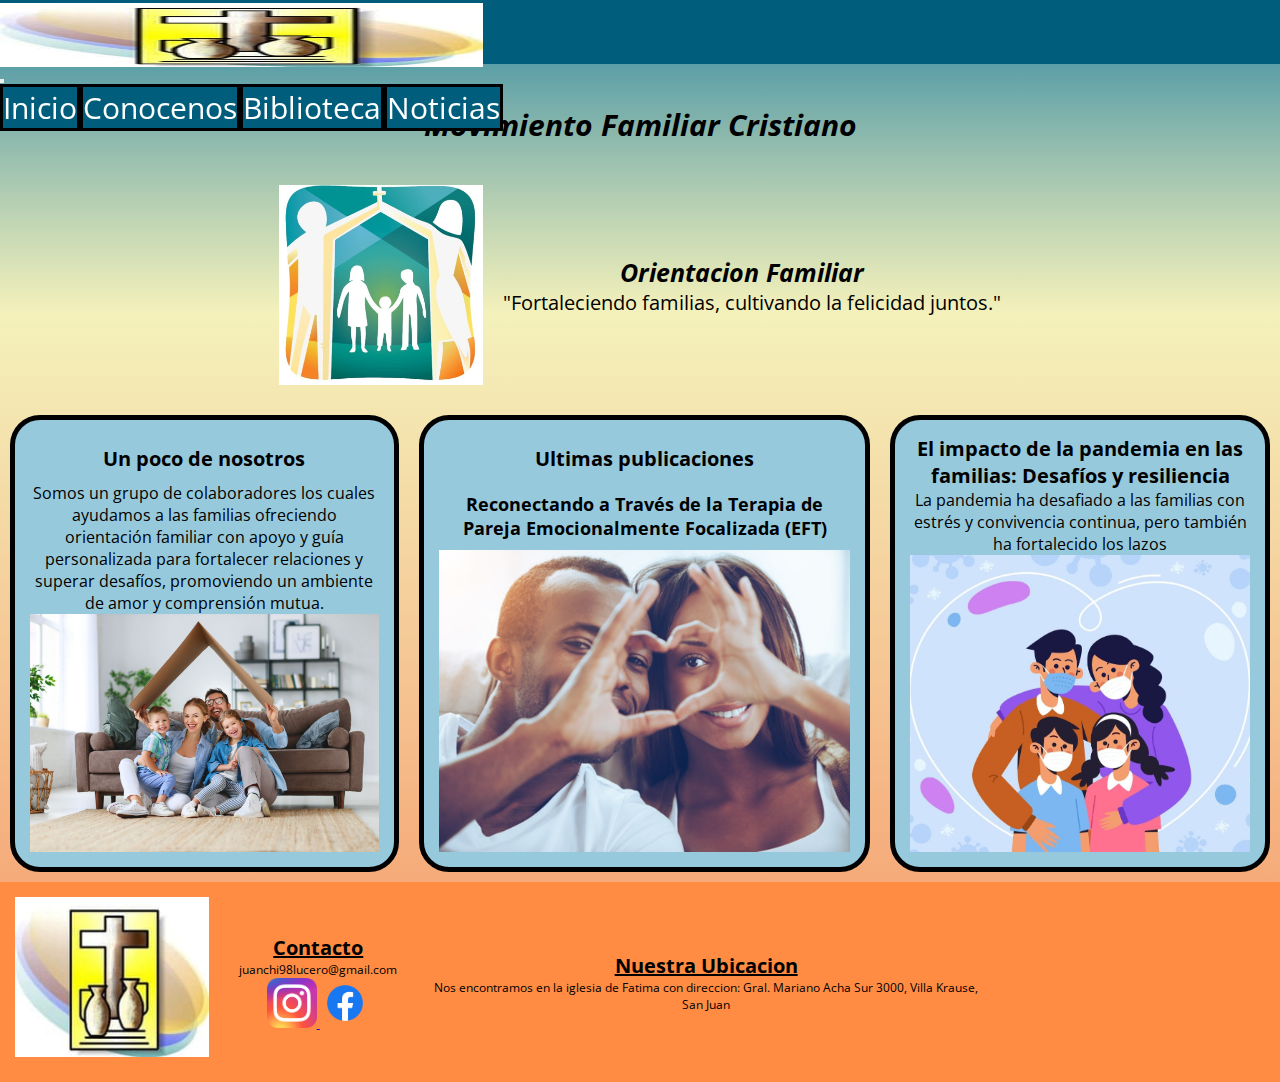
<file: index.html>
<!DOCTYPE html>
<html lang="en">
<head>
    <meta charset="UTF-8">
    <meta name="viewport" content="width=device-width, initial-scale=1.0">
    <title>Movimiento Familiar Cristiano</title>
<!-- favicon -->
<link rel="shortcut icon" href="./img/favicon.ico" type="image/x-icon" />

<meta name="description" content="Bienvenido a nuestra página de orientación familiar cristiana. Aquí encontrarás consejos, recursos y valores cristianos para fortalecer tu familia en la fe.">

<meta name="keywords" content="movimiento familiar, movimiento familiar cristiano, familia en pandemia, orientación familiar, familia cristiana, valores familiares, consejos para padres, crianza cristiana, fe en la familia, educación cristiana, valores cristianos, amor familiar, matrimonio cristiano">

    <!-- fuentes -->
    <link rel="preconnect" href="https://fonts.googleapis.com">
<link rel="preconnect" href="https://fonts.gstatic.com" crossorigin>
<link href="https://fonts.googleapis.com/css2?family=Open+Sans:ital@0;1&display=swap" rel="stylesheet">

    <!-- bootstrap -->
    <link href="https://cdn.jsdelivr.net/npm/bootstrap@5.3.1/dist/css/bootstrap.min.css" rel="stylesheet" integrity="sha384-4bw+/aepP/YC94hEpVNVgiZdgIC5+VKNBQNGCHeKRQN+PtmoHDEXuppvnDJzQIu9" crossorigin="anonymous">
    
    <!-- animaciones -->
    <link
    rel="stylesheet"
    href="https://cdnjs.cloudflare.com/ajax/libs/animate.css/4.1.1/animate.min.css"
    />
    <!-- css main -->
    <link rel="stylesheet" href="./css/styles.css">
</head>
<body>
    <!-- empieza header -->
    <header>
        <nav class="navbar navbar-expand-md">
            <div class="container-fluid fullheight">
                <div class="contImagenNav">
                    <!-- logo esquinero -->
                    <img src="./img/logoCruz.jpeg" alt="logoCruz">
                </div>
                <button class="navbar-toggler" type="button" data-bs-toggle="collapse" data-bs-target="#navbarNav" aria-controls="navbarNav" aria-expanded="false" aria-label="Toggle navigation">
                <span class="navbar-toggler-icon"></span>
                </button>
                <div class="collapse navbar-collapse navMovil" id="navbarNav">
                    <ul class="navbar-nav">
                        <li class="nav-item">
                            <a class="nav-link" href="./index.html">Inicio</a>
                        </li>
                        <li class="nav-item">
                            <a class="nav-link" href="./pages/conocenos.html">Conocenos</a>
                        </li>
                        <li class="nav-item">
                            <a class="nav-link" href="./pages/biblioteca.html">Biblioteca</a>
                        </li>
                        <li class="nav-item">
                            <a class="nav-link" href="./pages/noticias.html">Noticias</a>
                        </li>
                    </ul>
                </div>
            </div>
        </nav>
    </header>


    <!-- empieza main -->
    <main>
        <h1 id="index-h1" class="animate__animated animate__fadeInDown">
            Movimiento Familiar Cristiano
        </h1>
        <section class="index-bienvenida">
            <!-- imagen y frase inicial -->
            <article>
                <img src="./img/logoFamilia.jpeg" alt="logoFamilia" class="animate__animated animate__zoomIn">
                <div>
                    <h2>
                        Orientacion Familiar
                    </h2>
                    <p>
                        "Fortaleciendo familias, cultivando la felicidad juntos."
                    </p>
                </div>
            </article>
        </section>
        <section id="index-secciones">
            <!-- aca arrancan las secciones del inicio -->
            <a href="./pages/conocenos.html">
                <article>
                    <!-- breve introcuccion -->
                    <h3 class="margin-10">
                        Un poco de nosotros
                    </h3>
                    <p class="tam16px">
                        Somos un grupo de colaboradores los cuales ayudamos a las familias ofreciendo orientación familiar con apoyo y guía personalizada para fortalecer relaciones y superar desafíos, promoviendo un ambiente de amor y comprensión mutua.
                    </p>
                    <div class="fullsize">
                        <img src="./img/familiaFeliz.jpg" alt="fotoMovimiento" class="fotoSeccionInico">
                    </div>
    
                </article>
            </a>
            <!-- ultimas publicaciones -->
            <a href="./pages/publicacion.html">
                <article>
                    <h3 class="margin-10">
                        Ultimas publicaciones
                    </h3>
    
                        <h4 class="margin-10">
                            
                                Reconectando a Través de la Terapia de Pareja Emocionalmente Focalizada (EFT)
                            
                        </h4>
                        <img src="./img/terapiaparejafoto1.jpg" alt="ultima publicacion" class="fotoSeccionInico">
    
                </article>
            </a>

            <a href="./pages/noticias.html">
                <article>
                    <!-- ultima noticia -->
                    <h3>
                        El impacto de la pandemia en las familias: Desafíos y resiliencia
                    </h3>
                    <p class="tam16px">
                        La pandemia ha desafiado a las familias con estrés y convivencia continua, pero también ha fortalecido los lazos
                    </p>
                    <img src="./img/familiaPandemica.jpg" alt="foto ultima noticia" class="fotoSeccionInico">
    
                </article>
            </a>

        </section>
    </main>


    <!-- empieza footer -->
    <footer>
        <div>
            <img src="./img/logoCruz.jpeg" alt="logoMovimiento" class="imgFooter">
        </div>
        <div class="divFooter">
            <div>
                <h2>
                    Contacto
                </h2>
                <p>
                    juanchi98lucero@gmail.com
                </p>
            </div>

            <div>
                <a href="https://www.instagram.com/mfcargentina/" target="_blank">
                    <img src="./img/instagram-logo.png" alt="instagram" class="linkRedes">
                </a>
                <a href="https://www.facebook.com/profile.php?id=100064451299163&locale=es_LA" target="_blank">
                    <img src="./img/facebook-logo-0.png" alt="facebook" class="linkRedes">
                </a>

            </div>
        </div>
        <div class="divFooter">
            <h2>
                Nuestra Ubicacion
            </h2>
            <p>
                Nos encontramos en la iglesia de Fatima con direccion:
                Gral. Mariano Acha Sur 3000, Villa Krause, San Juan
            </p>
        </div>
        <div>
            <iframe src="https://www.google.com/maps/embed?pb=!1m18!1m12!1m3!1d1201.8380865891916!2d-68.51959936343152!3d-31.570506246293135!2m3!1f0!2f0!3f0!3m2!1i1024!2i768!4f13.1!3m3!1m2!1s0x96811554a09dbf9d%3A0x270945c5ad77522a!2sIglesia%20De%20F%C3%A1tima!5e0!3m2!1ses-419!2sar!4v1691171758330!5m2!1ses-419!2sar" width="250px" style="border:0;" allowfullscreen="" loading="lazy" referrerpolicy="no-referrer-when-downgrade" class="mapaFooter"></iframe>
        </div>
    </footer>

    <!-- bootstrap -->
    <script src="https://cdn.jsdelivr.net/npm/bootstrap@5.3.1/dist/js/bootstrap.bundle.min.js" integrity="sha384-HwwvtgBNo3bZJJLYd8oVXjrBZt8cqVSpeBNS5n7C8IVInixGAoxmnlMuBnhbgrkm" crossorigin="anonymous"></script>
    
</body>
</html>
</file>
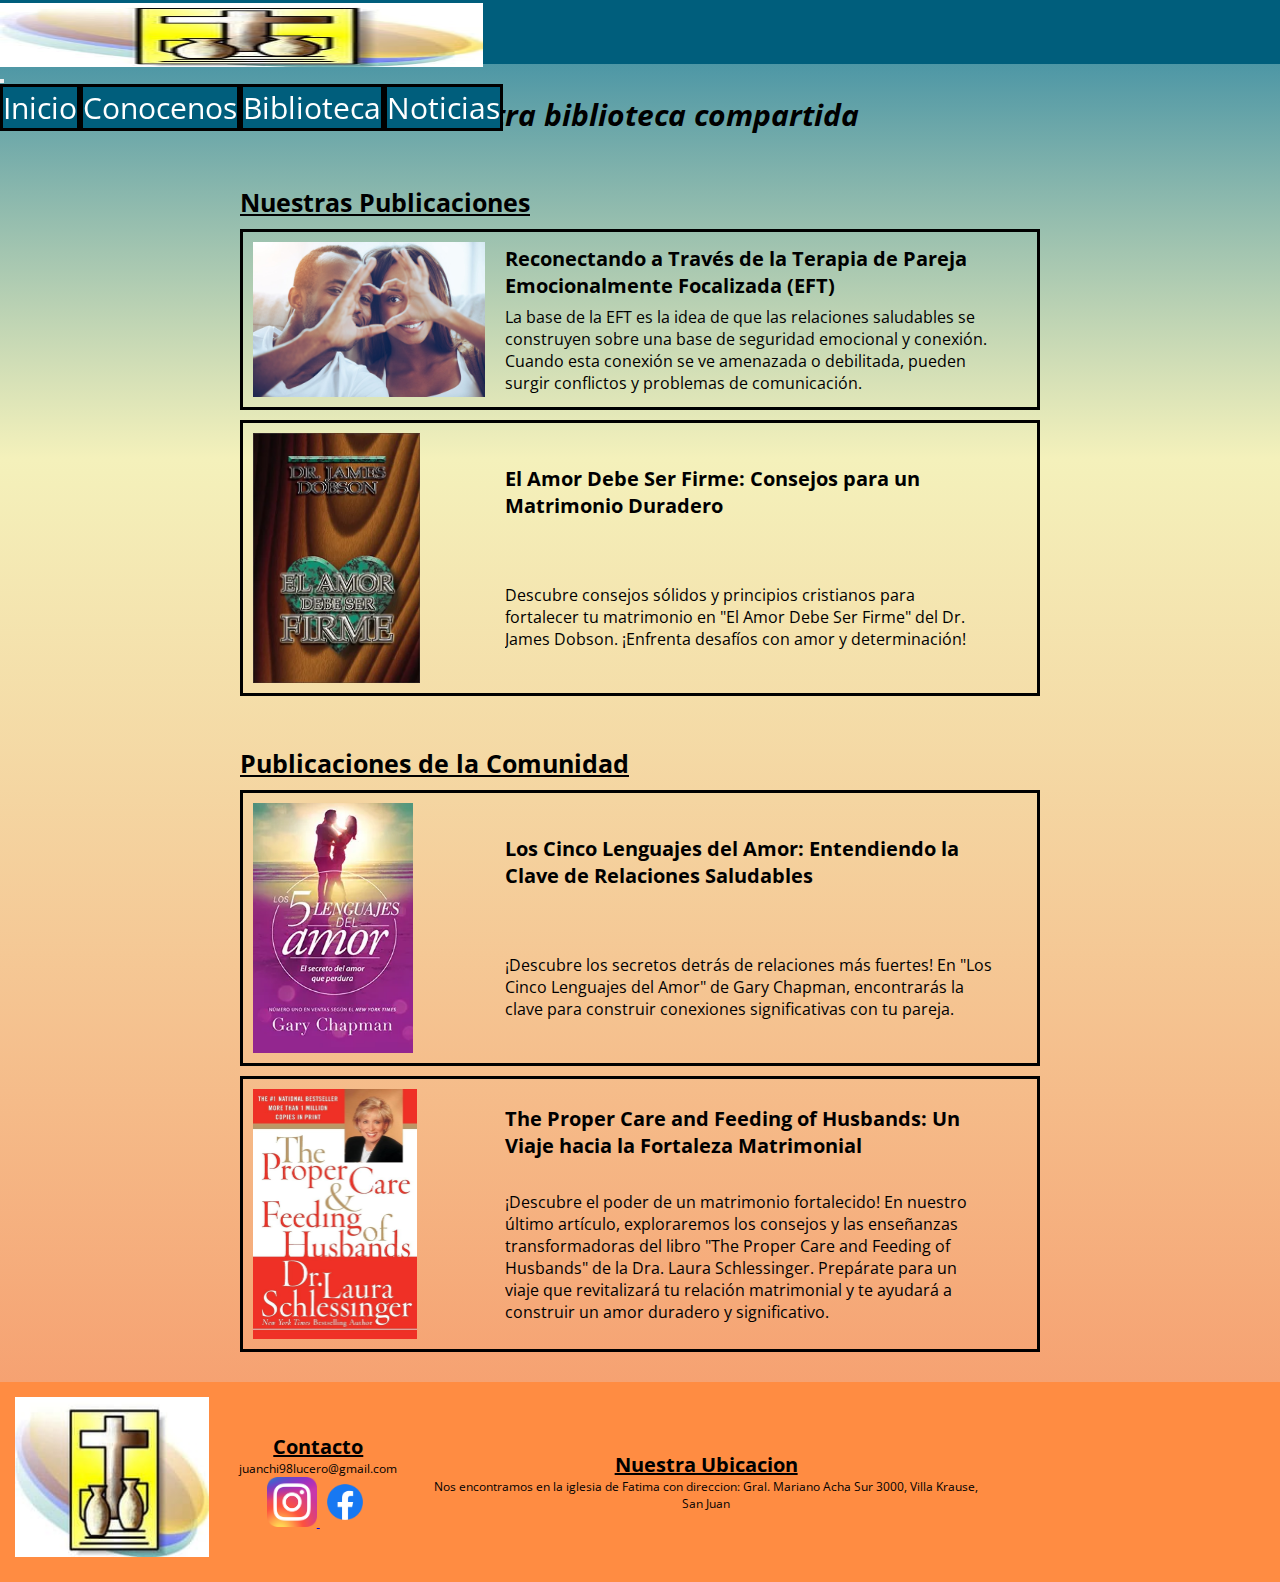
<file: pages/biblioteca.html>
<!DOCTYPE html>
<html lang="en">
<head>
    <meta charset="UTF-8">
    <meta name="viewport" content="width=device-width, initial-scale=1.0">
    <title>Biblioteca</title>

    <!-- favicon -->
    <link rel="shortcut icon" href="../img/favicon.ico" type="image/x-icon" />

    <meta name="description" content="Descubre recursos y consejos para fortalecer tu familia desde una perspectiva cristiana. Encuentra orientación, apoyo y principios bíblicos para construir relaciones familiares sólidas y amorosas.">
    <meta name="keywords" content="movimiento familiar, movimiento familiar cristiano, familia en pandemia, orientación familiar, familia cristiana, valores familiares, consejos para padres, crianza cristiana, fe en la familia, educación cristiana, valores cristianos, amor familiar, matrimonio cristiano">


        <!-- fuentes -->
        <link rel="preconnect" href="https://fonts.googleapis.com">
        <link rel="preconnect" href="https://fonts.gstatic.com" crossorigin>
        <link href="https://fonts.googleapis.com/css2?family=Open+Sans:ital@0;1&display=swap" rel="stylesheet">

    <!-- bootstrap -->
    <link href="https://cdn.jsdelivr.net/npm/bootstrap@5.3.1/dist/css/bootstrap.min.css" rel="stylesheet" integrity="sha384-4bw+/aepP/YC94hEpVNVgiZdgIC5+VKNBQNGCHeKRQN+PtmoHDEXuppvnDJzQIu9" crossorigin="anonymous">
    
    <!-- animaciones -->
    <link
    rel="stylesheet"
    href="https://cdnjs.cloudflare.com/ajax/libs/animate.css/4.1.1/animate.min.css"
    />
    <!-- css main -->
    <link rel="stylesheet" href="../css/styles.css">
</head>
<body>
    <!-- empieza header -->
    <header>
        <nav class="navbar navbar-expand-md">
            <div class="container-fluid fullheight">
                <div class="contImagenNav">
                    <!-- logo esquinero -->
                    <img src="../img/logoCruz.jpeg" alt="logoCruz" class="logoNav">
                </div>
                <button class="navbar-toggler" type="button" data-bs-toggle="collapse" data-bs-target="#navbarNav" aria-controls="navbarNav" aria-expanded="false" aria-label="Toggle navigation">
                <span class="navbar-toggler-icon"></span>
                </button>
                <div class="collapse navbar-collapse navMovil" id="navbarNav">
                    <ul class="navbar-nav listaNav">
                        <li class="nav-item borderNav">
                            <a class="nav-link linkNav" href="../index.html">Inicio</a>
                        </li>
                        <li class="nav-item borderNav">
                            <a class="nav-link linkNav" href="../pages/conocenos.html">Conocenos</a>
                        </li>
                        <li class="nav-item borderNav">
                            <a class="nav-link linkNav" href="../pages/biblioteca.html">Biblioteca</a>
                        </li>
                        <li class="nav-item borderNav">
                            <a class="nav-link linkNav" href="../pages/noticias.html">Noticias</a>
                        </li>
                    </ul>
                </div>


        </nav>

    </header>
    
    <!-- empieza main -->
    <main class="biblioteca">
        <h1 class="text-center">
            Nuestra biblioteca compartida
        </h1>

        <section>
            <h2>Nuestras Publicaciones</h2>
            <div>
                <a href="../pages/publicacion.html">
                    <img src="../img/terapiaparejafoto1.jpg" alt="imagen pareja sonriendo">
                    <h3>Reconectando a Través de la Terapia de Pareja Emocionalmente Focalizada (EFT)</h3>
                    <p>La base de la EFT es la idea de que las relaciones saludables se construyen sobre una base de seguridad emocional y conexión. Cuando esta conexión se ve amenazada o debilitada, pueden surgir conflictos y problemas de comunicación.</p>
                </a>
            </div>
            <div>
                <a href="../pages/publicacion2.html">
                    <img src="../img/elAmorDebeSerFirme.jpg" alt="frente del libro el amor debe ser firme">
                    <h3>El Amor Debe Ser Firme: Consejos para un Matrimonio Duradero</h3>
                    <p>Descubre consejos sólidos y principios cristianos para fortalecer tu matrimonio en "El Amor Debe Ser Firme" del Dr. James Dobson. ¡Enfrenta desafíos con amor y determinación!</p>
                </a>
            </div>
        </section>
        <section>
            <h2>Publicaciones de la Comunidad</h2>
            <div>
                <a href="../pages/publicacion3.html">
                    <img src="../img/lenguajesAmor.jpg" alt="frente libro los 5 lenguajes del amor">
                    <h3>Los Cinco Lenguajes del Amor: Entendiendo la Clave de Relaciones Saludables</h3>
                    <p>¡Descubre los secretos detrás de relaciones más fuertes! En "Los Cinco Lenguajes del Amor" de Gary Chapman, encontrarás la clave para construir conexiones significativas con tu pareja.</p>
                </a>
            </div>
            <div>
                <a href="../pages/publicacion4.html">
                    <img src="../img/careHusbands.jpg" alt="frente libro The Proper Care and Feeding of Husbands">
                    <h3>The Proper Care and Feeding of Husbands: Un Viaje hacia la Fortaleza Matrimonial</h3>
                    <p>
                        ¡Descubre el poder de un matrimonio fortalecido! En nuestro último artículo, exploraremos los consejos y las enseñanzas transformadoras del libro "The Proper Care and Feeding of Husbands" de la Dra. Laura Schlessinger. Prepárate para un viaje que revitalizará tu relación matrimonial y te ayudará a construir un amor duradero y significativo.
                    </p>
                </a>
            </div>
        </section>
    </main>
    <!-- empieza footer -->
    <footer>
        <div>
            <img src="../img/logoCruz.jpeg" alt="logoMovimiento" class="imgFooter">
        </div>
        <div class="divFooter">
            <div>
                <h2>
                    Contacto
                </h2>
                <p>
                    juanchi98lucero@gmail.com
                </p>
            </div>

            <div>
                <a href="https://www.instagram.com/mfcargentina/" target="_blank">
                    <img src="../img/instagram-logo.png" alt="instagram" class="linkRedes">
                </a>
                <a href="https://www.facebook.com/profile.php?id=100064451299163&locale=es_LA" target="_blank">
                    <img src="../img/facebook-logo-0.png" alt="facebook" class="linkRedes">
                </a>
            </div>
        </div>
        <div class="divFooter">
            <h2>
                Nuestra Ubicacion
            </h2>
            <p>
                Nos encontramos en la iglesia de Fatima con direccion:
                Gral. Mariano Acha Sur 3000, Villa Krause, San Juan
            </p>
        </div>
        <div>
            <iframe src="https://www.google.com/maps/embed?pb=!1m18!1m12!1m3!1d1201.8380865891916!2d-68.51959936343152!3d-31.570506246293135!2m3!1f0!2f0!3f0!3m2!1i1024!2i768!4f13.1!3m3!1m2!1s0x96811554a09dbf9d%3A0x270945c5ad77522a!2sIglesia%20De%20F%C3%A1tima!5e0!3m2!1ses-419!2sar!4v1691171758330!5m2!1ses-419!2sar" width="250px" style="border:0;" allowfullscreen="" loading="lazy" referrerpolicy="no-referrer-when-downgrade" class="mapaFooter"></iframe>
        </div>
    </footer>






    <!-- bootstrap -->
    <script src="https://cdn.jsdelivr.net/npm/bootstrap@5.3.1/dist/js/bootstrap.bundle.min.js" integrity="sha384-HwwvtgBNo3bZJJLYd8oVXjrBZt8cqVSpeBNS5n7C8IVInixGAoxmnlMuBnhbgrkm" crossorigin="anonymous"></script>
    
</body>
</html>
</file>
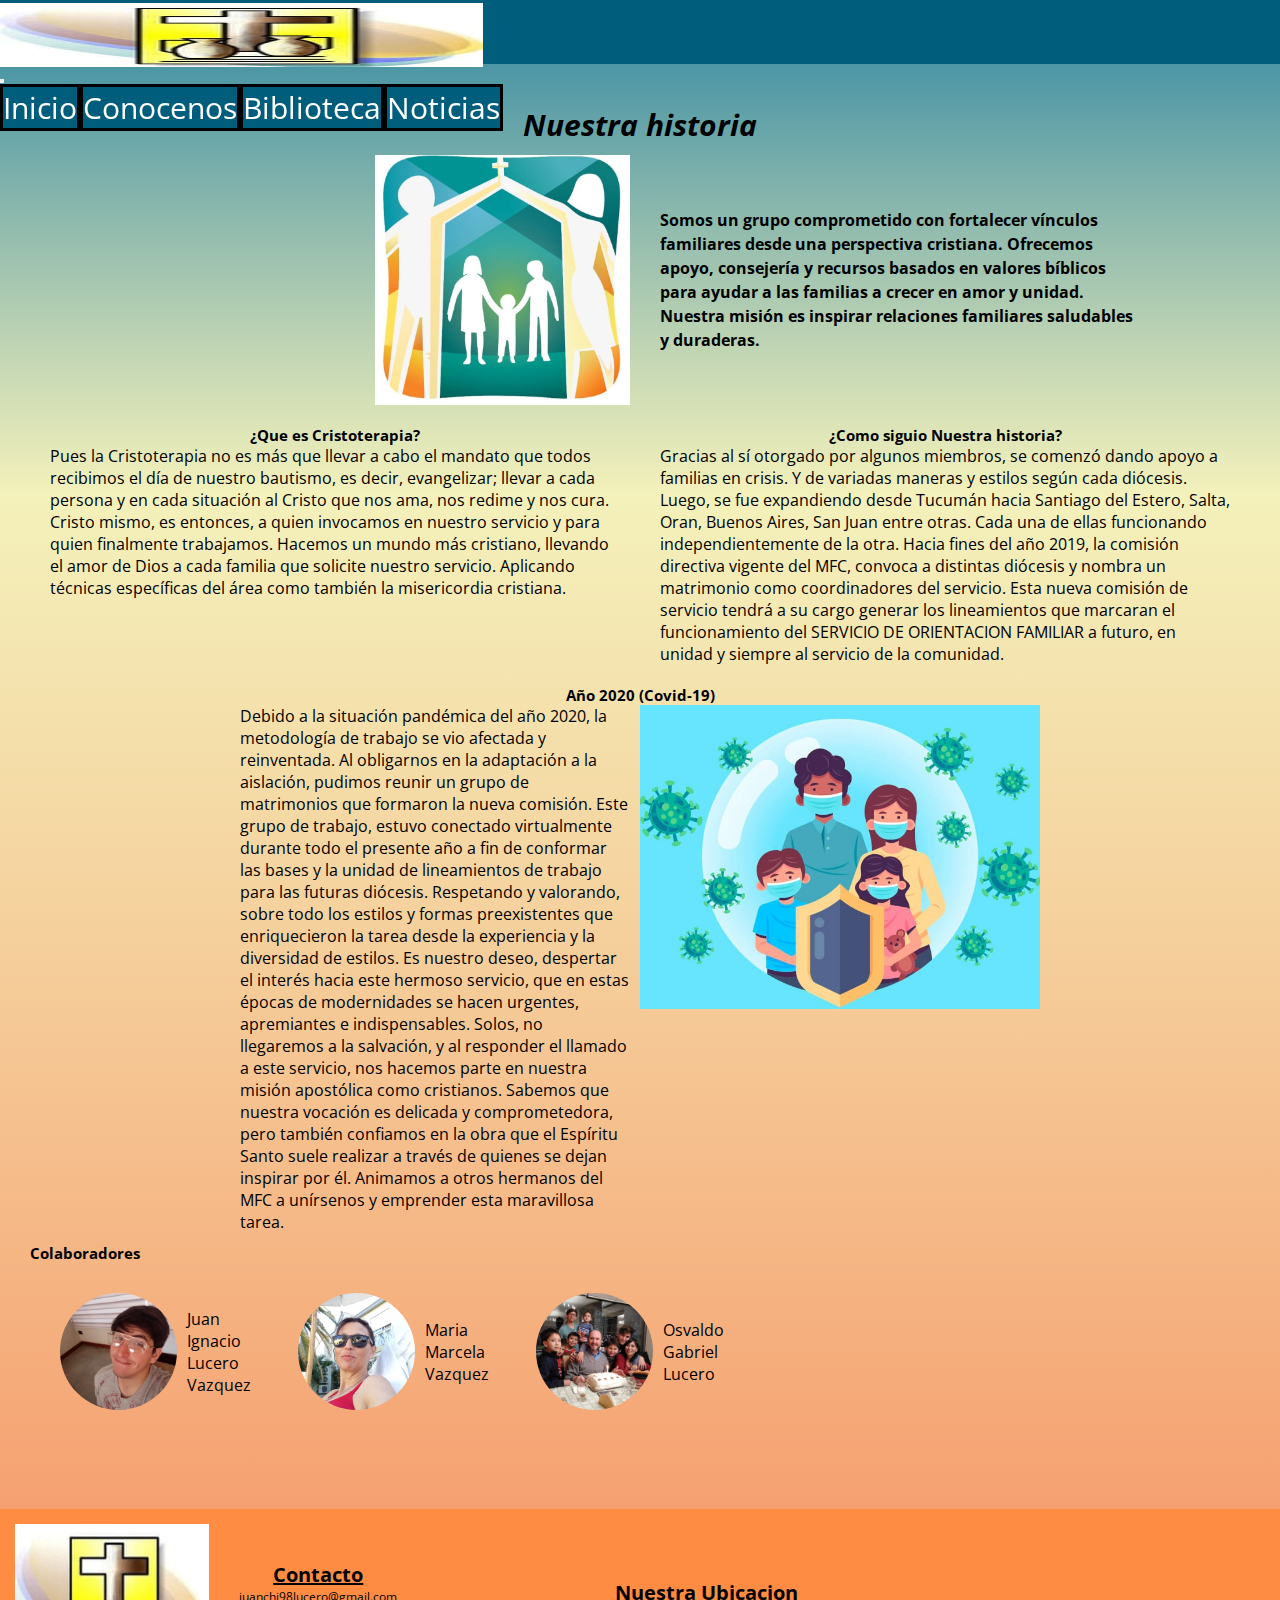
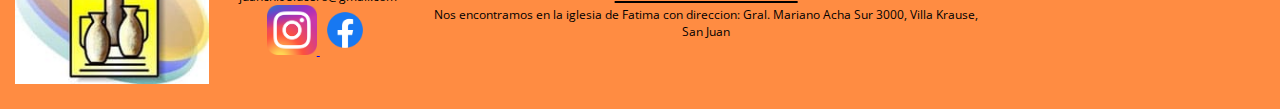
<file: pages/conocenos.html>
<!DOCTYPE html>
<html lang="en">
<head>
    <meta charset="UTF-8">
    <meta name="viewport" content="width=device-width, initial-scale=1.0">
    <title>Conocenos</title>

    <!-- favicon -->
<link rel="shortcut icon" href="../img/favicon.ico" type="image/x-icon" />

<meta name="description" content="Descubre nuestra historia en la orientación familiar cristiana. Conoce cómo hemos ayudado a fortalecer vínculos familiares desde una perspectiva basada en valores cristianos.">
<meta name="keywords" content="movimiento familiar, movimiento familiar cristiano, familia en pandemia, orientación familiar, familia cristiana, valores familiares, crianza cristiana, fe en la familia, valores cristianos, amor familiar, matrimonio cristiano, cristoterapia, orientacion familiar en pandemia, orientadores familiares">


        <!-- fuentes -->
        <link rel="preconnect" href="https://fonts.googleapis.com">
        <link rel="preconnect" href="https://fonts.gstatic.com" crossorigin>
        <link href="https://fonts.googleapis.com/css2?family=Open+Sans:ital@0;1&display=swap" rel="stylesheet">

    <!-- bootstrap -->
    <link href="https://cdn.jsdelivr.net/npm/bootstrap@5.3.1/dist/css/bootstrap.min.css" rel="stylesheet" integrity="sha384-4bw+/aepP/YC94hEpVNVgiZdgIC5+VKNBQNGCHeKRQN+PtmoHDEXuppvnDJzQIu9" crossorigin="anonymous">
    
    <!-- animaciones -->
    <link
    rel="stylesheet"
    href="https://cdnjs.cloudflare.com/ajax/libs/animate.css/4.1.1/animate.min.css"
    />
    <!-- css main -->
    <link rel="stylesheet" href="../css/styles.css">
</head>
<body>
    <!-- empieza header -->
    <header>
        <nav class="navbar navbar-expand-md">
            <div class="container-fluid fullheight">
                <div class="contImagenNav">
                    <!-- logo esquinero -->
                    <img src="../img/logoCruz.jpeg" alt="logoCruz" class="logoNav">
                </div>
                <button class="navbar-toggler" type="button" data-bs-toggle="collapse" data-bs-target="#navbarNav" aria-controls="navbarNav" aria-expanded="false" aria-label="Toggle navigation">
                <span class="navbar-toggler-icon"></span>
                </button>
                <div class="collapse navbar-collapse navMovil" id="navbarNav">
                    <ul class="navbar-nav listaNav">
                        <li class="nav-item borderNav">
                            <a class="nav-link linkNav" href="../index.html">Inicio</a>
                        </li>
                        <li class="nav-item borderNav">
                            <a class="nav-link linkNav" href="../pages/conocenos.html">Conocenos</a>
                        </li>
                        <li class="nav-item borderNav">
                            <a class="nav-link linkNav" href="../pages/biblioteca.html">Biblioteca</a>
                        </li>
                        <li class="nav-item borderNav">
                            <a class="nav-link linkNav" href="../pages/noticias.html">Noticias</a>
                        </li>
                    </ul>
                </div>
            </div>


        </nav>

    </header>
    <main class="conocenos__padding">
        <section>
            <h1 class="text-center margin-10">
                Nuestra historia
            </h1>
            <article class="principalsection margin-10">
                <div>
                    <img src="../img/logoFamilia.jpeg" alt="imagen nuestra historia">
                </div>
                <div  class="text_imgCon">
                    <p class="tam16px bold">
                        Somos un grupo comprometido con fortalecer vínculos familiares desde una perspectiva cristiana. Ofrecemos apoyo, consejería y recursos basados en valores bíblicos para ayudar a las familias a crecer en amor y unidad. Nuestra misión es inspirar relaciones familiares saludables y duraderas.
                    </p>
                </div>
            </article>
        </section>
        <section class="secundariosection margin-10">
            <div class="margin-10">
                <h2 class="text-center">
                    ¿Que es Cristoterapia?
                </h2>
                <p class="tam16px">
                    Pues la Cristoterapia no es más que llevar a cabo el mandato que todos recibimos el día de nuestro bautismo, es decir, evangelizar; llevar a cada persona y en cada situación al Cristo que nos ama, nos redime y nos cura.
                    Cristo mismo, es entonces, a quien invocamos en nuestro servicio y para quien finalmente trabajamos. 
                    Hacemos un mundo más cristiano, llevando el amor de Dios a cada familia que solicite nuestro servicio. Aplicando técnicas específicas del área como también la misericordia cristiana.
                </p>
            </div>
            <div class="margin-10">
                <h2 class="text-center">
                    ¿Como siguio Nuestra historia?
                </h2>
                <p class="tam16px">
                    Gracias al sí otorgado por algunos miembros, se comenzó dando apoyo a familias en crisis. Y de variadas maneras y estilos según cada diócesis. 
                    Luego, se fue expandiendo desde Tucumán hacia Santiago del Estero, Salta, Oran, Buenos Aires, San Juan entre otras. Cada una de ellas funcionando independientemente de la otra. 
                    Hacia fines del año 2019, la comisión directiva vigente del MFC, convoca a distintas diócesis y nombra un matrimonio como coordinadores del servicio. 
                    Esta nueva comisión de servicio tendrá a su cargo generar los lineamientos que marcaran el funcionamiento del SERVICIO DE ORIENTACION FAMILIAR a futuro, en unidad y siempre al servicio de la comunidad.
                </p>
            </div>
        </section>
        <section class="margin-10 conocenos-pandemia">
            <h2>
                Año 2020 (Covid-19)
            </h2>
            <article>
                <div>
                    <p class="tam16px">
                        Debido a la situación pandémica del año 2020, la metodología de trabajo se vio afectada y reinventada. Al obligarnos en la adaptación a la aislación, pudimos reunir un grupo de matrimonios que formaron la nueva comisión.
                        Este grupo de trabajo, estuvo conectado virtualmente durante todo el presente año a fin de conformar las bases y la unidad de lineamientos de trabajo para las futuras diócesis. Respetando y valorando, sobre todo los estilos y formas preexistentes que enriquecieron la tarea desde la experiencia y la diversidad de estilos.
                        Es nuestro deseo, despertar el interés hacia este hermoso servicio, que en estas épocas de modernidades se hacen urgentes, apremiantes e indispensables. Solos, no llegaremos a la salvación, y al responder el llamado a este servicio, nos hacemos parte en nuestra misión apostólica como cristianos.
                        Sabemos que nuestra vocación es delicada y comprometedora, pero también confiamos en la obra que el Espíritu Santo suele realizar a través de quienes se dejan inspirar por él.
                        Animamos a otros hermanos del MFC a unírsenos y emprender esta maravillosa tarea.
                    </p>
                    <img src="../img/familiaPandemica2.700x532.jpg" alt="año2020">
                </div>
            </article>
        </section>

        <h2>
            Colaboradores
        </h2>
        <section class="colabors">
            <div class="colabor">
                <img src="../img/fotoJuanchi.jpg" alt="fotoColaborador" class="fotoColaborador">
                <p class="tam16px">
                    Juan Ignacio Lucero Vazquez
                </p>
            </div>
            <div class="colabor">
                <img src="../img/fotoMarcela.jpeg" alt="fotoColaborador" class="fotoColaborador">
                <p class="tam16px">
                    Maria Marcela Vazquez
                </p>
            </div>
            <div class="colabor">
                <img src="../img/fotoOsvaldo.jpeg" alt="fotoColaborador" class="fotoColaborador">
                <p class="tam16px">
                    Osvaldo Gabriel Lucero
                </p>
            </div>

        </section>
    </main>

    <!-- empieza footer -->
    <footer>
        <div>
            <img src="../img/logoCruz.jpeg" alt="logoMovimiento" class="imgFooter">
        </div>
        <div class="divFooter">
            <div>
                <h2>
                    Contacto
                </h2>
                <p>
                    juanchi98lucero@gmail.com
                </p>
            </div>

            <div>
                <a href="https://www.instagram.com/mfcargentina/" target="_blank">
                    <img src="../img/instagram-logo.png" alt="instagram" class="linkRedes">
                </a>
                <a href="https://www.facebook.com/profile.php?id=100064451299163&locale=es_LA" target="_blank">
                    <img src="../img/facebook-logo-0.png" alt="facebook" class="linkRedes">
                </a>
            </div>
        </div>
        <div class="divFooter">
            <h2>
                Nuestra Ubicacion
            </h2>
            <p>
                Nos encontramos en la iglesia de Fatima con direccion:
                Gral. Mariano Acha Sur 3000, Villa Krause, San Juan
            </p>
        </div>
        <div>
            <iframe src="https://www.google.com/maps/embed?pb=!1m18!1m12!1m3!1d1201.8380865891916!2d-68.51959936343152!3d-31.570506246293135!2m3!1f0!2f0!3f0!3m2!1i1024!2i768!4f13.1!3m3!1m2!1s0x96811554a09dbf9d%3A0x270945c5ad77522a!2sIglesia%20De%20F%C3%A1tima!5e0!3m2!1ses-419!2sar!4v1691171758330!5m2!1ses-419!2sar" width="250px" style="border:0;" allowfullscreen="" loading="lazy" referrerpolicy="no-referrer-when-downgrade" class="mapaFooter"></iframe>
        </div>
    </footer>
    




    <!-- bootstrap -->
    <script src="https://cdn.jsdelivr.net/npm/bootstrap@5.3.1/dist/js/bootstrap.bundle.min.js" integrity="sha384-HwwvtgBNo3bZJJLYd8oVXjrBZt8cqVSpeBNS5n7C8IVInixGAoxmnlMuBnhbgrkm" crossorigin="anonymous"></script>
    
</body>
</html>
</file>
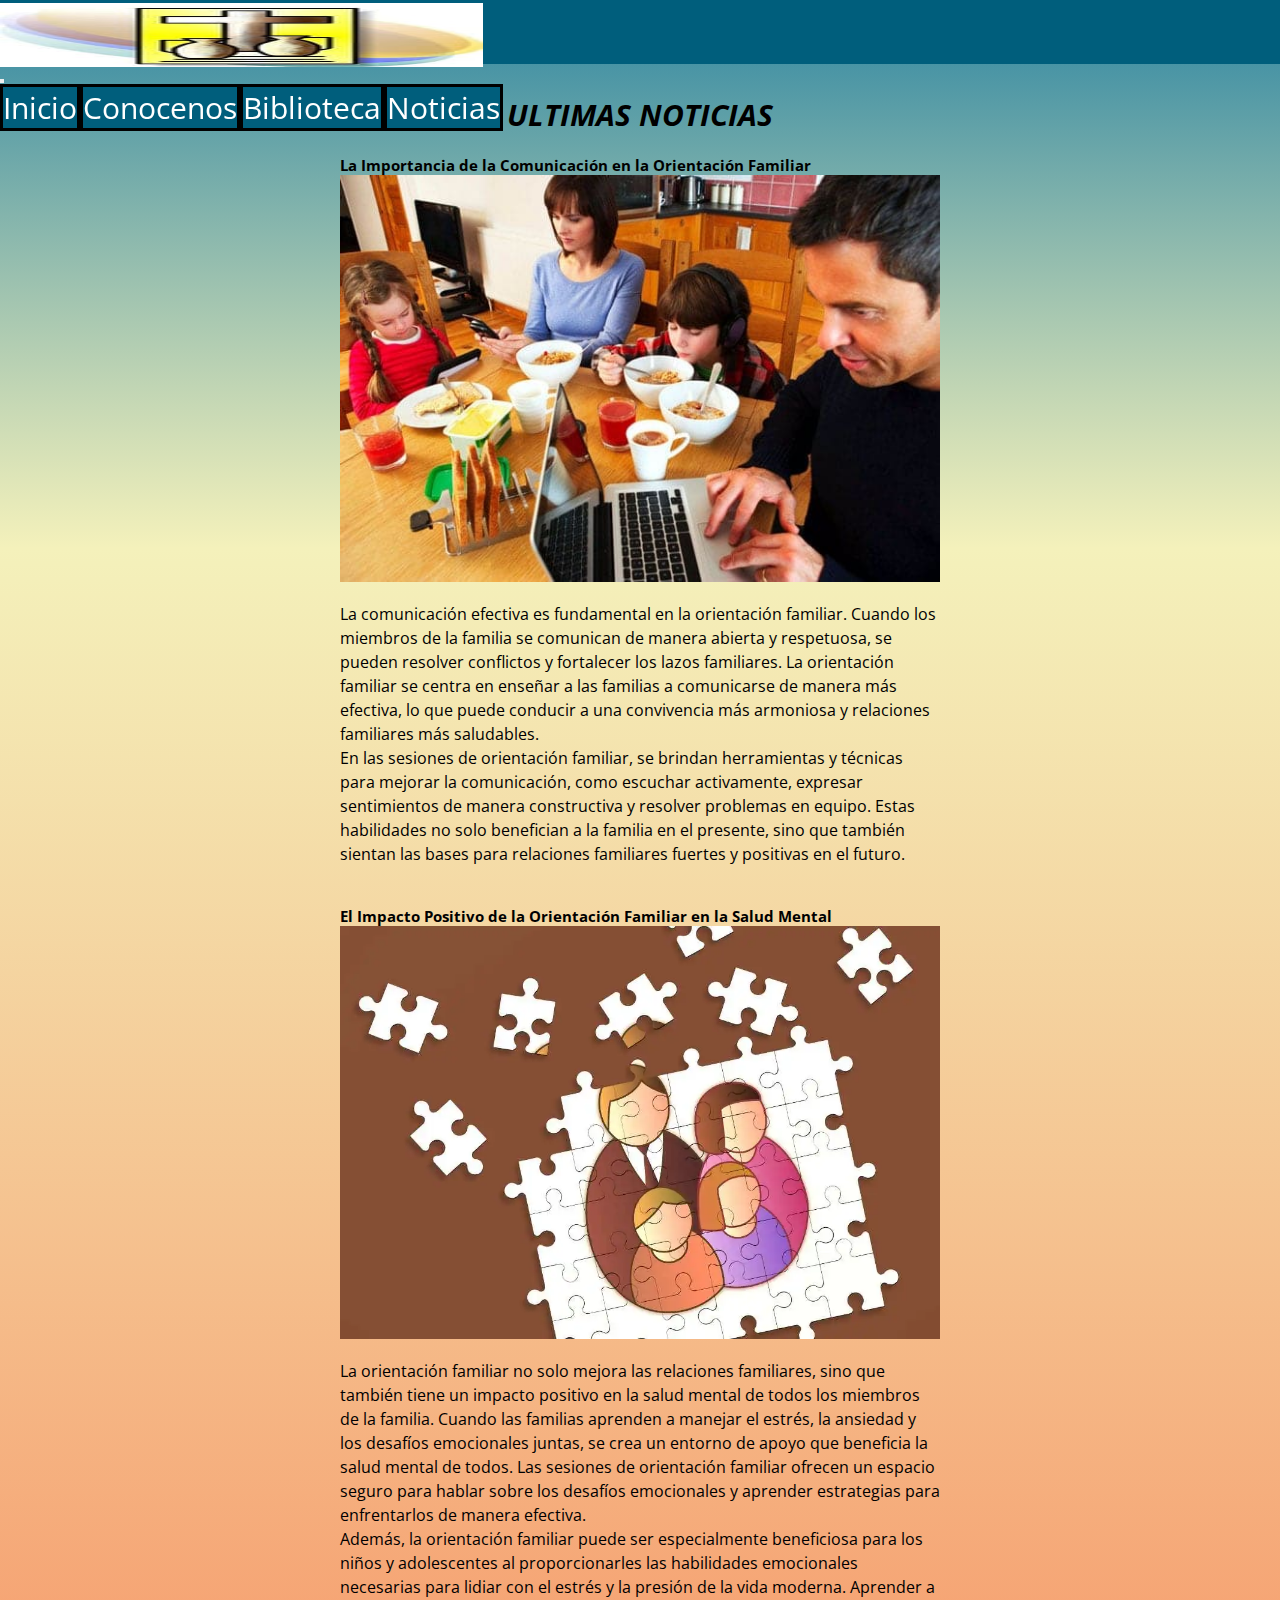
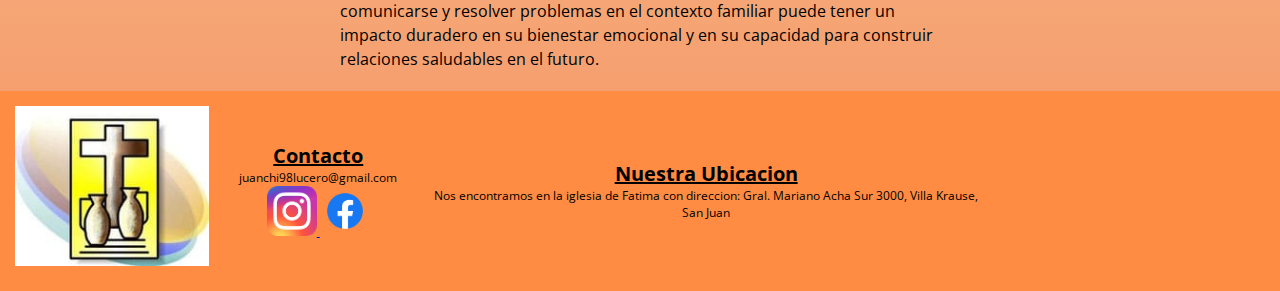
<file: pages/noticias.html>
<!DOCTYPE html>
<html lang="en">
<head>
    <meta charset="UTF-8">
    <meta name="viewport" content="width=device-width, initial-scale=1.0">
    <title>Noticias</title>

    <!-- favicon -->
    <link rel="shortcut icon" href="../img/favicon.ico" type="image/x-icon" />

    <meta name="description" content="Mantente al tanto de las últimas noticias relacionadas con la orientación familiar. Descubre consejos, historias inspiradoras y recursos para fortalecer tu familia desde una perspectiva centrada en valores cristianos.">
    <meta name="keywords" content="movimiento familiar, movimiento familiar cristiano, familia en pandemia, orientación familiar, familia cristiana, valores familiares, crianza cristiana, educación cristiana, valores cristianos, amor familiar, matrimonio cristiano, vida familiar, noticias orientacion familiar, eventos familiares, tecnologia familiar">

    <!-- fuentes -->
        <link rel="preconnect" href="https://fonts.googleapis.com">
        <link rel="preconnect" href="https://fonts.gstatic.com" crossorigin>
        <link href="https://fonts.googleapis.com/css2?family=Open+Sans:ital@0;1&display=swap" rel="stylesheet">

        <!-- bootstrap -->
    <link href="https://cdn.jsdelivr.net/npm/bootstrap@5.3.1/dist/css/bootstrap.min.css" rel="stylesheet" integrity="sha384-4bw+/aepP/YC94hEpVNVgiZdgIC5+VKNBQNGCHeKRQN+PtmoHDEXuppvnDJzQIu9" crossorigin="anonymous">
    
    <!-- animaciones -->
    <link
    rel="stylesheet"
    href="https://cdnjs.cloudflare.com/ajax/libs/animate.css/4.1.1/animate.min.css"
    />
    <!-- css main -->
    <link rel="stylesheet" href="../css/styles.css">
</head>
<body>
    <!-- empieza header -->
    <header>
        <nav class="navbar navbar-expand-md">
            <div class="container-fluid fullheight">
                <div class="contImagenNav">
                    <!-- logo esquinero -->
                    <img src="../img/logoCruz.jpeg" alt="logoCruz" class="logoNav">
                </div>
                <button class="navbar-toggler" type="button" data-bs-toggle="collapse" data-bs-target="#navbarNav" aria-controls="navbarNav" aria-expanded="false" aria-label="Toggle navigation">
                <span class="navbar-toggler-icon"></span>
                </button>
                <div class="collapse navbar-collapse navMovil" id="navbarNav">
                    <ul class="navbar-nav listaNav">
                        <li class="nav-item borderNav">
                            <a class="nav-link linkNav" href="../index.html">Inicio</a>
                        </li>
                        <li class="nav-item borderNav">
                            <a class="nav-link linkNav" href="../pages/conocenos.html">Conocenos</a>
                        </li>
                        <li class="nav-item borderNav">
                            <a class="nav-link linkNav" href="../pages/biblioteca.html">Biblioteca</a>
                        </li>
                        <li class="nav-item borderNav">
                            <a class="nav-link linkNav" href="../pages/noticias.html">Noticias</a>
                        </li>
                    </ul>
                </div>


        </nav>

    </header>

    <!-- empieza main -->
    <main class="main__noticias">
        <h1>
            ULTIMAS NOTICIAS
        </h1>
        <section>
            <h2>La Importancia de la Comunicación en la Orientación Familiar</h2>
            <img src="../img/familiaincomunicada.jpg" alt="Imagen de la Noticia 1">
            <p>La comunicación efectiva es fundamental en la orientación familiar. Cuando los miembros de la familia se comunican de manera abierta y respetuosa, se pueden resolver conflictos y fortalecer los lazos familiares. La orientación familiar se centra en enseñar a las familias a comunicarse de manera más efectiva, lo que puede conducir a una convivencia más armoniosa y relaciones familiares más saludables.</p>
            <p>En las sesiones de orientación familiar, se brindan herramientas y técnicas para mejorar la comunicación, como escuchar activamente, expresar sentimientos de manera constructiva y resolver problemas en equipo. Estas habilidades no solo benefician a la familia en el presente, sino que también sientan las bases para relaciones familiares fuertes y positivas en el futuro.</p>
        </section>
        <section>
            <h2>El Impacto Positivo de la Orientación Familiar en la Salud Mental</h2>
            <img src="../img/saludmental.jpg" alt="Imagen de la Noticia 2">
            <p>La orientación familiar no solo mejora las relaciones familiares, sino que también tiene un impacto positivo en la salud mental de todos los miembros de la familia. Cuando las familias aprenden a manejar el estrés, la ansiedad y los desafíos emocionales juntas, se crea un entorno de apoyo que beneficia la salud mental de todos. Las sesiones de orientación familiar ofrecen un espacio seguro para hablar sobre los desafíos emocionales y aprender estrategias para enfrentarlos de manera efectiva.</p>
            <p>Además, la orientación familiar puede ser especialmente beneficiosa para los niños y adolescentes al proporcionarles las habilidades emocionales necesarias para lidiar con el estrés y la presión de la vida moderna. Aprender a comunicarse y resolver problemas en el contexto familiar puede tener un impacto duradero en su bienestar emocional y en su capacidad para construir relaciones saludables en el futuro.</p>
        </section>
    </main>
    
    
    

    <!-- empieza footer -->
    <footer>
        <div>
            <img src="../img/logoCruz.jpeg" alt="logoMovimiento" class="imgFooter">
        </div>
        <div class="divFooter">
            <div>
                <h2>
                    Contacto
                </h2>
                <p>
                    juanchi98lucero@gmail.com
                </p>
            </div>

            <div>
                <a href="https://www.instagram.com/mfcargentina/" target="_blank">
                    <img src="../img/instagram-logo.png" alt="instagram" class="linkRedes">
                </a>
                <a href="https://www.facebook.com/profile.php?id=100064451299163&locale=es_LA" target="_blank">
                    <img src="../img/facebook-logo-0.png" alt="facebook" class="linkRedes">
                </a>
            </div>
        </div>
        <div class="divFooter">
            <h2>
                Nuestra Ubicacion
            </h2>
            <p>
                Nos encontramos en la iglesia de Fatima con direccion:
                Gral. Mariano Acha Sur 3000, Villa Krause, San Juan
            </p>
        </div>
        <div>
            <iframe src="https://www.google.com/maps/embed?pb=!1m18!1m12!1m3!1d1201.8380865891916!2d-68.51959936343152!3d-31.570506246293135!2m3!1f0!2f0!3f0!3m2!1i1024!2i768!4f13.1!3m3!1m2!1s0x96811554a09dbf9d%3A0x270945c5ad77522a!2sIglesia%20De%20F%C3%A1tima!5e0!3m2!1ses-419!2sar!4v1691171758330!5m2!1ses-419!2sar" width="250px" style="border:0;" allowfullscreen="" loading="lazy" referrerpolicy="no-referrer-when-downgrade" class="mapaFooter"></iframe>
        </div>
    </footer>




    <!-- bootstrap -->
    <script src="https://cdn.jsdelivr.net/npm/bootstrap@5.3.1/dist/js/bootstrap.bundle.min.js" integrity="sha384-HwwvtgBNo3bZJJLYd8oVXjrBZt8cqVSpeBNS5n7C8IVInixGAoxmnlMuBnhbgrkm" crossorigin="anonymous"></script>
    
</body>
</html>
</file>
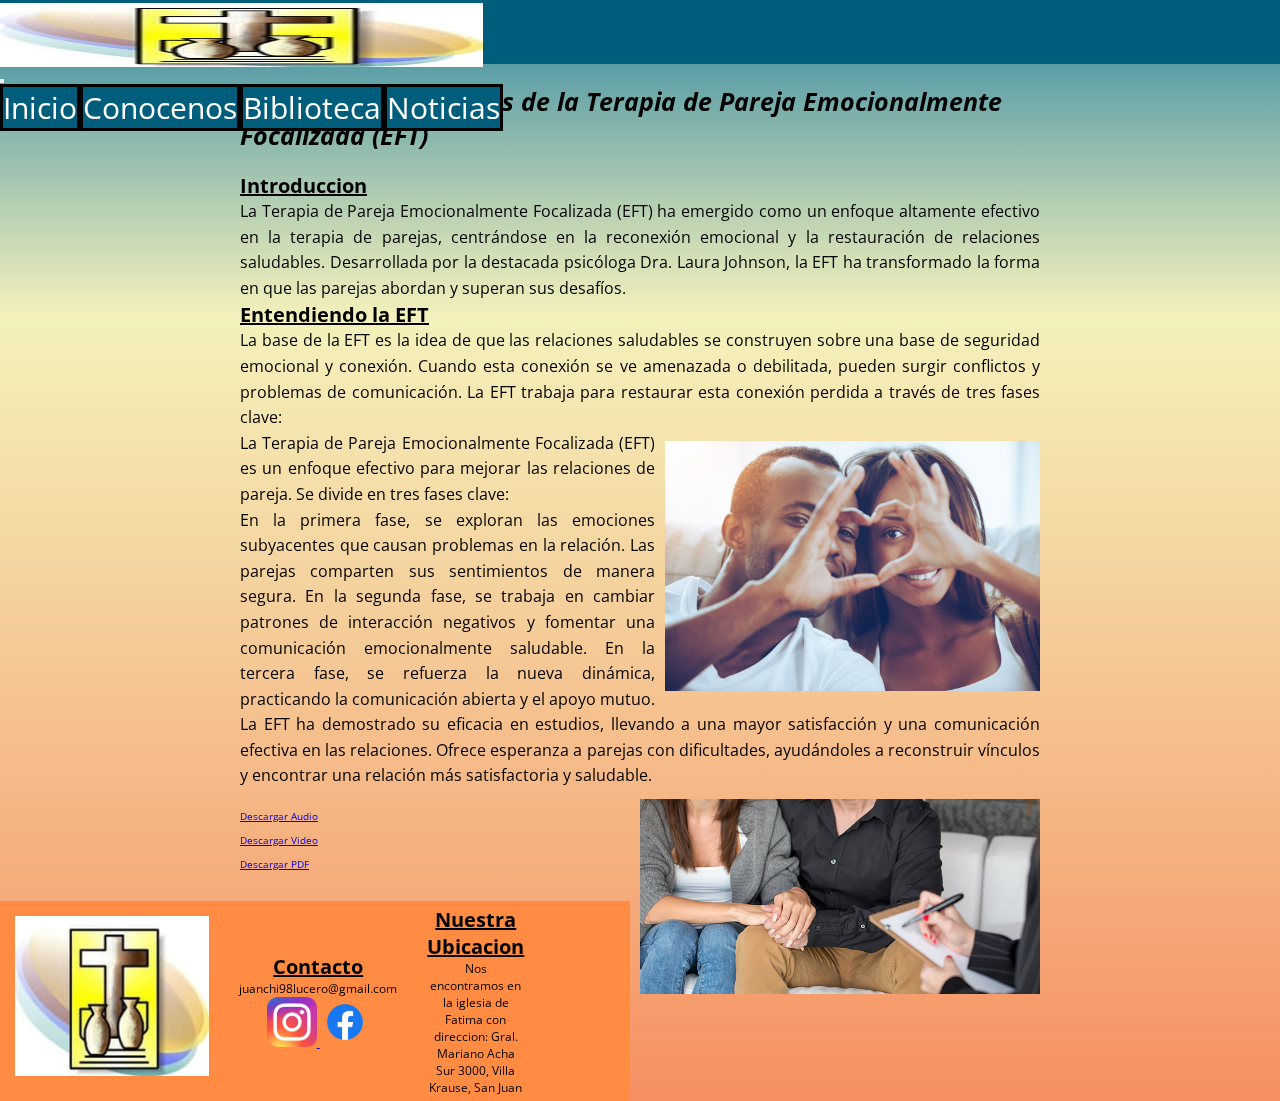
<file: pages/publicacion.html>
<!DOCTYPE html>
<html lang="en">
<head>
    <meta charset="UTF-8">
    <meta name="viewport" content="width=device-width, initial-scale=1.0">
    <title>Document</title>

        <!-- favicon -->
<link rel="shortcut icon" href="../img/favicon.ico" type="image/x-icon" />

<meta name="description" content="Descubre cómo la Terapia de Pareja Emocionalmente Focalizada (EFT) puede fortalecer y enriquecer tu relación desde una perspectiva de orientación familiar cristiana. Explora cómo esta terapia, desarrollada por la Dra. Laura Johnson, ha transformado las relaciones al enfocarse en la reconexión emocional y la restauración de relaciones saludables en el contexto familiar.">
<meta name="keywords" content=" movimiento familiar, movimiento familiar cristiano, orientación familiar, familia cristiana, valores familiares, crianza cristiana, educación cristiana, valores cristianos, amor familiar, matrimonio cristiano, vida familiar, Terapia de Pareja Emocionalmente Focalizada, EFT, Reconexión emocional en parejas, Restauración de relaciones, Dra. Laura Johnson, Relaciones de pareja saludables, Comunicación emocional, Conflictos en pareja, Terapia de parejas, patrones de interacción en pareja, Comunicación abierta en pareja.">

    <!-- fuentes -->
        <link rel="preconnect" href="https://fonts.googleapis.com">
        <link rel="preconnect" href="https://fonts.gstatic.com" crossorigin>
        <link href="https://fonts.googleapis.com/css2?family=Open+Sans:ital@0;1&display=swap" rel="stylesheet">

    <!-- bootstrap -->
    <link href="https://cdn.jsdelivr.net/npm/bootstrap@5.3.1/dist/css/bootstrap.min.css" rel="stylesheet" integrity="sha384-4bw+/aepP/YC94hEpVNVgiZdgIC5+VKNBQNGCHeKRQN+PtmoHDEXuppvnDJzQIu9" crossorigin="anonymous">
    
    <!-- css main -->
    <link rel="stylesheet" href="../css/styles.css">
</head>
<body>
    <!-- empieza header -->
    <header>
        <nav class="navbar navbar-expand-md nav">
            <div class="container-fluid fullheight">
                <div class="contImagenNav">
                    <!-- logo esquinero -->
                    <img src="../img/logoCruz.jpeg" alt="logoCruz" class="logoNav">
                </div>
                <button class="navbar-toggler" type="button" data-bs-toggle="collapse" data-bs-target="#navbarNav" aria-controls="navbarNav" aria-expanded="false" aria-label="Toggle navigation">
                <span class="navbar-toggler-icon"></span>
                </button>
                <div class="collapse navbar-collapse navMovil" id="navbarNav">
                    <ul class="navbar-nav listaNav">
                        <li class="nav-item borderNav">
                            <a class="nav-link linkNav" href="../index.html">Inicio</a>
                        </li>
                        <li class="nav-item borderNav">
                            <a class="nav-link linkNav" href="../pages/conocenos.html">Conocenos</a>
                        </li>
                        <li class="nav-item borderNav">
                            <a class="nav-link linkNav" href="../pages/biblioteca.html">Biblioteca</a>
                        </li>
                        <li class="nav-item borderNav">
                            <a class="nav-link linkNav" href="../pages/noticias.html">Noticias</a>
                        </li>
                    </ul>
                </div>
        </nav>

    </header>
    
    <main class="container-publicacion">
        <div class="publicacion">
            <h1>Reconectando a Través de la Terapia de Pareja Emocionalmente Focalizada (EFT)</h1>
            <h2>
                Introduccion
            </h2>
            <p>
                La Terapia de Pareja Emocionalmente Focalizada (EFT) ha emergido como un enfoque altamente efectivo en la terapia de parejas, centrándose en la reconexión emocional y la restauración de relaciones saludables. Desarrollada por la destacada psicóloga Dra. Laura Johnson, la EFT ha transformado la forma en que las parejas abordan y superan sus desafíos.
            </p>
            <h2>
                Entendiendo la EFT
            </h2>
            <p>
                La base de la EFT es la idea de que las relaciones saludables se construyen sobre una base de seguridad emocional y conexión. Cuando esta conexión se ve amenazada o debilitada, pueden surgir conflictos y problemas de comunicación. La EFT trabaja para restaurar esta conexión perdida a través de tres fases clave:
            </p>
            <img src="../img/terapiaparejafoto1.jpg" alt="Imagen 1">
            <p>
                La Terapia de Pareja Emocionalmente Focalizada (EFT) es un enfoque efectivo para mejorar las relaciones de pareja. Se divide en tres fases clave:
            </p>
            <p>
                En la primera fase, se exploran las emociones subyacentes que causan problemas en la relación. Las parejas comparten sus sentimientos de manera segura. En la segunda fase, se trabaja en cambiar patrones de interacción negativos y fomentar una comunicación emocionalmente saludable. En la tercera fase, se refuerza la nueva dinámica, practicando la comunicación abierta y el apoyo mutuo. La EFT ha demostrado su eficacia en estudios, llevando a una mayor satisfacción y una comunicación efectiva en las relaciones. Ofrece esperanza a parejas con dificultades, ayudándoles a reconstruir vínculos y encontrar una relación más satisfactoria y saludable.
            </p>
            <img src="../img/terapiaparejafoto2.jpg" alt="Imagen 2">
            <div>
                <a href="audio.mp3" download>Descargar Audio</a>
                <a href="video.mp4" download>Descargar Video</a>
                <a href="documento.pdf" download>Descargar PDF</a>
            </div>
        </div>
    </main>


    <!-- empieza footer -->
    <footer>
        <div>
            <img src="../img/logoCruz.jpeg" alt="logoMovimiento" class="imgFooter">
        </div>
        <div class="divFooter">
            <div>
                <h2>
                    Contacto
                </h2>
                <p>
                    juanchi98lucero@gmail.com
                </p>
            </div>

            <div>
                <a href="https://www.instagram.com/mfcargentina/" target="_blank">
                    <img src="../img/instagram-logo.png" alt="instagram" class="linkRedes">
                </a>
                <a href="https://www.facebook.com/profile.php?id=100064451299163&locale=es_LA" target="_blank">
                    <img src="../img/facebook-logo-0.png" alt="facebook" class="linkRedes">
                </a>
            </div>
        </div>
        <div class="divFooter">
            <h2>
                Nuestra Ubicacion
            </h2>
            <p>
                Nos encontramos en la iglesia de Fatima con direccion:
                Gral. Mariano Acha Sur 3000, Villa Krause, San Juan
            </p>
        </div>
        <div>
            <iframe src="https://www.google.com/maps/embed?pb=!1m18!1m12!1m3!1d1201.8380865891916!2d-68.51959936343152!3d-31.570506246293135!2m3!1f0!2f0!3f0!3m2!1i1024!2i768!4f13.1!3m3!1m2!1s0x96811554a09dbf9d%3A0x270945c5ad77522a!2sIglesia%20De%20F%C3%A1tima!5e0!3m2!1ses-419!2sar!4v1691171758330!5m2!1ses-419!2sar" width="250px" style="border:0;" allowfullscreen="" loading="lazy" referrerpolicy="no-referrer-when-downgrade" class="mapaFooter"></iframe>
        </div>
    </footer>



    <!-- bootstrap -->
    <script src="https://cdn.jsdelivr.net/npm/bootstrap@5.3.1/dist/js/bootstrap.bundle.min.js" integrity="sha384-HwwvtgBNo3bZJJLYd8oVXjrBZt8cqVSpeBNS5n7C8IVInixGAoxmnlMuBnhbgrkm" crossorigin="anonymous"></script>
    
</body>
</html>
</file>
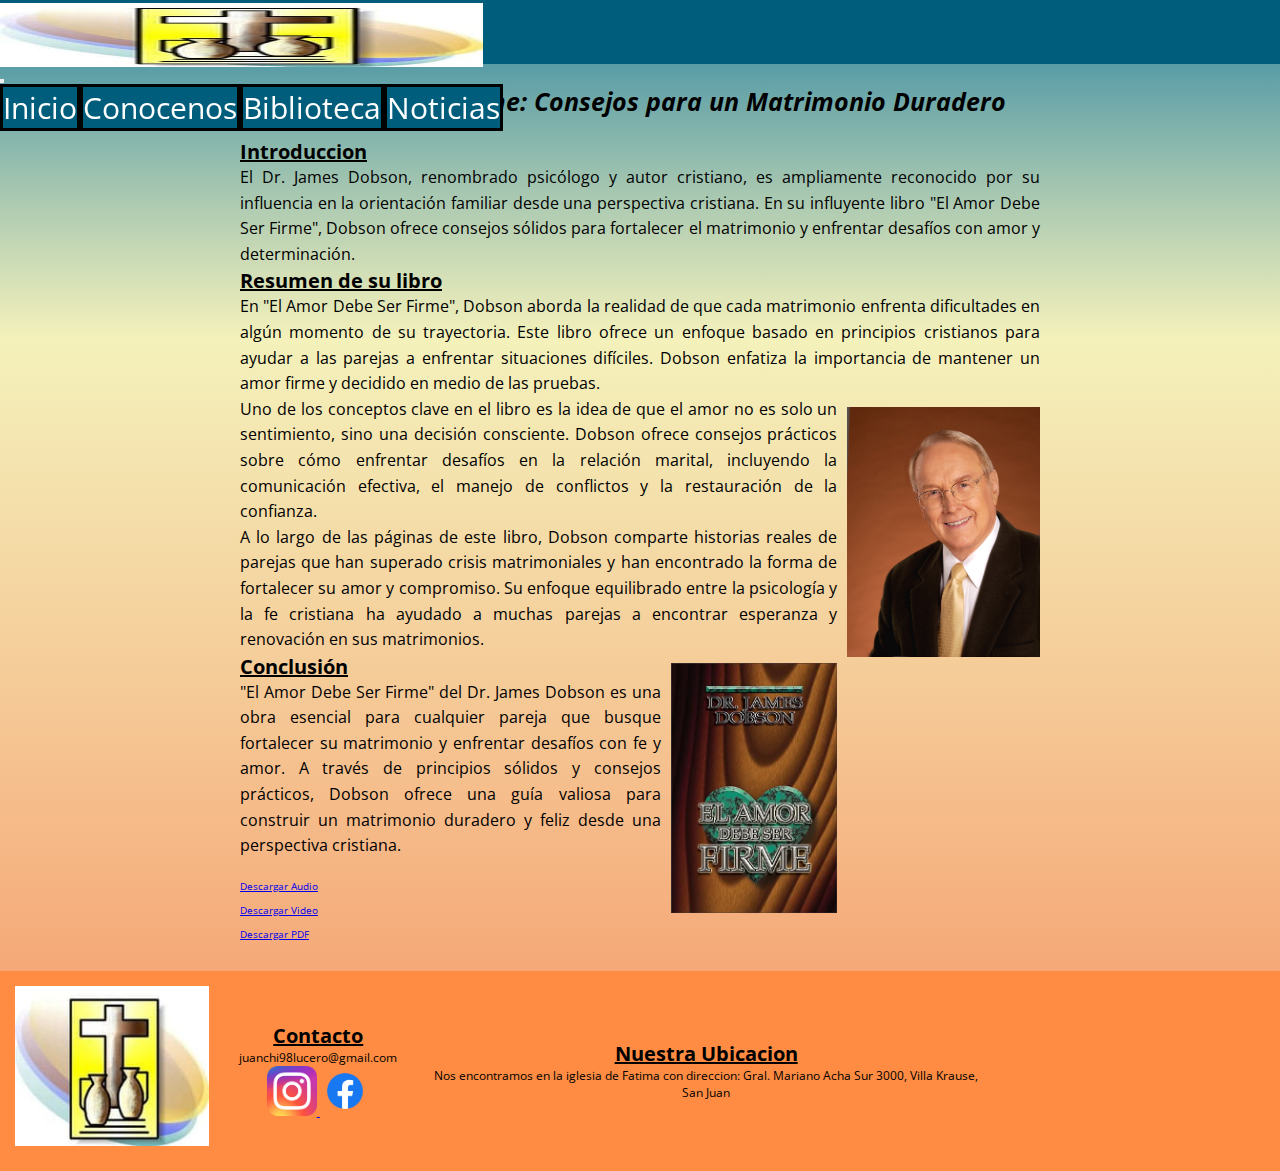
<file: pages/publicacion2.html>
<!DOCTYPE html>
<html lang="en">
<head>
    <meta charset="UTF-8">
    <meta name="viewport" content="width=device-width, initial-scale=1.0">
    <title>El Amor Debe Ser Firme</title>

        <!-- favicon -->
<link rel="shortcut icon" href="../img/favicon.ico" type="image/x-icon" />

<meta name="description" content="El Amor Debe Ser Firme escrito por Dr. James Dobson. ¡Enfrenta desafíos con amor y determinación!">
<meta name="keywords" content="movimiento familiar, movimiento familiar cristiano, orientación familiar, familia cristiana, valores familiares, crianza cristiana, educación cristiana, valores cristianos, amor familiar, matrimonio cristiano, vida familiar, Dr. James Dobson, Fortalecer matrimonio, Consejos matrimoniales, Relaciones saludables, Terapia de pareja, Amor y compromiso">

    <!-- fuentes -->
        <link rel="preconnect" href="https://fonts.googleapis.com">
        <link rel="preconnect" href="https://fonts.gstatic.com" crossorigin>
        <link href="https://fonts.googleapis.com/css2?family=Open+Sans:ital@0;1&display=swap" rel="stylesheet">

    <!-- bootstrap -->
    <link href="https://cdn.jsdelivr.net/npm/bootstrap@5.3.1/dist/css/bootstrap.min.css" rel="stylesheet" integrity="sha384-4bw+/aepP/YC94hEpVNVgiZdgIC5+VKNBQNGCHeKRQN+PtmoHDEXuppvnDJzQIu9" crossorigin="anonymous">
    
    <!-- animaciones -->
    <link
    rel="stylesheet"
    href="https://cdnjs.cloudflare.com/ajax/libs/animate.css/4.1.1/animate.min.css"
    />
    <!-- css main -->
    <link rel="stylesheet" href="../css/styles.css">
</head>
<body>
    <!-- empieza header -->
    <header>
        <nav class="navbar navbar-expand-md nav">
            <div class="container-fluid fullheight">
                <div class="contImagenNav">
                    <!-- logo esquinero -->
                    <img src="../img/logoCruz.jpeg" alt="logoCruz" class="logoNav">
                </div>
                <button class="navbar-toggler" type="button" data-bs-toggle="collapse" data-bs-target="#navbarNav" aria-controls="navbarNav" aria-expanded="false" aria-label="Toggle navigation">
                <span class="navbar-toggler-icon"></span>
                </button>
                <div class="collapse navbar-collapse navMovil" id="navbarNav">
                    <ul class="navbar-nav listaNav">
                        <li class="nav-item borderNav">
                            <a class="nav-link linkNav" href="../index.html">Inicio</a>
                        </li>
                        <li class="nav-item borderNav">
                            <a class="nav-link linkNav" href="../pages/conocenos.html">Conocenos</a>
                        </li>
                        <li class="nav-item borderNav">
                            <a class="nav-link linkNav" href="../pages/biblioteca.html">Biblioteca</a>
                        </li>
                        <li class="nav-item borderNav">
                            <a class="nav-link linkNav" href="../pages/noticias.html">Noticias</a>
                        </li>
                    </ul>
                </div>
        </nav>

    </header>
    
    <main class="container-publicacion">
        <div class="publicacion">
            <h1>El Amor Debe Ser Firme: Consejos para un Matrimonio Duradero</h1>
            <h2>
                Introduccion
            </h2>
            <p>
                El Dr. James Dobson, renombrado psicólogo y autor cristiano, es ampliamente reconocido por su influencia en la orientación familiar desde una perspectiva cristiana. En su influyente libro "El Amor Debe Ser Firme", Dobson ofrece consejos sólidos para fortalecer el matrimonio y enfrentar desafíos con amor y determinación.            </p>
            <h2>
                Resumen de su libro
            </h2>
            <p>
                En "El Amor Debe Ser Firme", Dobson aborda la realidad de que cada matrimonio enfrenta dificultades en algún momento de su trayectoria. Este libro ofrece un enfoque basado en principios cristianos para ayudar a las parejas a enfrentar situaciones difíciles. Dobson enfatiza la importancia de mantener un amor firme y decidido en medio de las pruebas.            </p>
            <img src="../img/James_Dobson_1.jpg" alt="james Dobson">
            <p>
                Uno de los conceptos clave en el libro es la idea de que el amor no es solo un sentimiento, sino una decisión consciente. Dobson ofrece consejos prácticos sobre cómo enfrentar desafíos en la relación marital, incluyendo la comunicación efectiva, el manejo de conflictos y la restauración de la confianza.            </p>
            <p>
                A lo largo de las páginas de este libro, Dobson comparte historias reales de parejas que han superado crisis matrimoniales y han encontrado la forma de fortalecer su amor y compromiso. Su enfoque equilibrado entre la psicología y la fe cristiana ha ayudado a muchas parejas a encontrar esperanza y renovación en sus matrimonios.            </p>
            <img src="../img/elAmorDebeSerFirme.jpg" alt="portada el amor debe ser firme">
            <h2>
                Conclusión
            </h2>
            <p>
                "El Amor Debe Ser Firme" del Dr. James Dobson es una obra esencial para cualquier pareja que busque fortalecer su matrimonio y enfrentar desafíos con fe y amor. A través de principios sólidos y consejos prácticos, Dobson ofrece una guía valiosa para construir un matrimonio duradero y feliz desde una perspectiva cristiana.
            </p>
            <div>
                <a href="audio.mp3" download>Descargar Audio</a>
                <a href="video.mp4" download>Descargar Video</a>
                <a href="documento.pdf" download>Descargar PDF</a>
            </div>
        </div>
    </main>


    <!-- empieza footer -->
    <footer>
        <div>
            <img src="../img/logoCruz.jpeg" alt="logoMovimiento" class="imgFooter">
        </div>
        <div class="divFooter">
            <div>
                <h2>
                    Contacto
                </h2>
                <p>
                    juanchi98lucero@gmail.com
                </p>
            </div>

            <div>
                <a href="https://www.instagram.com/mfcargentina/" target="_blank">
                    <img src="../img/instagram-logo.png" alt="instagram" class="linkRedes">
                </a>
                <a href="https://www.facebook.com/profile.php?id=100064451299163&locale=es_LA" target="_blank">
                    <img src="../img/facebook-logo-0.png" alt="facebook" class="linkRedes">
                </a>
            </div>
        </div>
        <div class="divFooter">
            <h2>
                Nuestra Ubicacion
            </h2>
            <p>
                Nos encontramos en la iglesia de Fatima con direccion:
                Gral. Mariano Acha Sur 3000, Villa Krause, San Juan
            </p>
        </div>
        <div>
            <iframe src="https://www.google.com/maps/embed?pb=!1m18!1m12!1m3!1d1201.8380865891916!2d-68.51959936343152!3d-31.570506246293135!2m3!1f0!2f0!3f0!3m2!1i1024!2i768!4f13.1!3m3!1m2!1s0x96811554a09dbf9d%3A0x270945c5ad77522a!2sIglesia%20De%20F%C3%A1tima!5e0!3m2!1ses-419!2sar!4v1691171758330!5m2!1ses-419!2sar" width="250px" style="border:0;" allowfullscreen="" loading="lazy" referrerpolicy="no-referrer-when-downgrade" class="mapaFooter"></iframe>
        </div>
    </footer>



    <!-- bootstrap -->
    <script src="https://cdn.jsdelivr.net/npm/bootstrap@5.3.1/dist/js/bootstrap.bundle.min.js" integrity="sha384-HwwvtgBNo3bZJJLYd8oVXjrBZt8cqVSpeBNS5n7C8IVInixGAoxmnlMuBnhbgrkm" crossorigin="anonymous"></script>
    
</body>
</html>
</file>
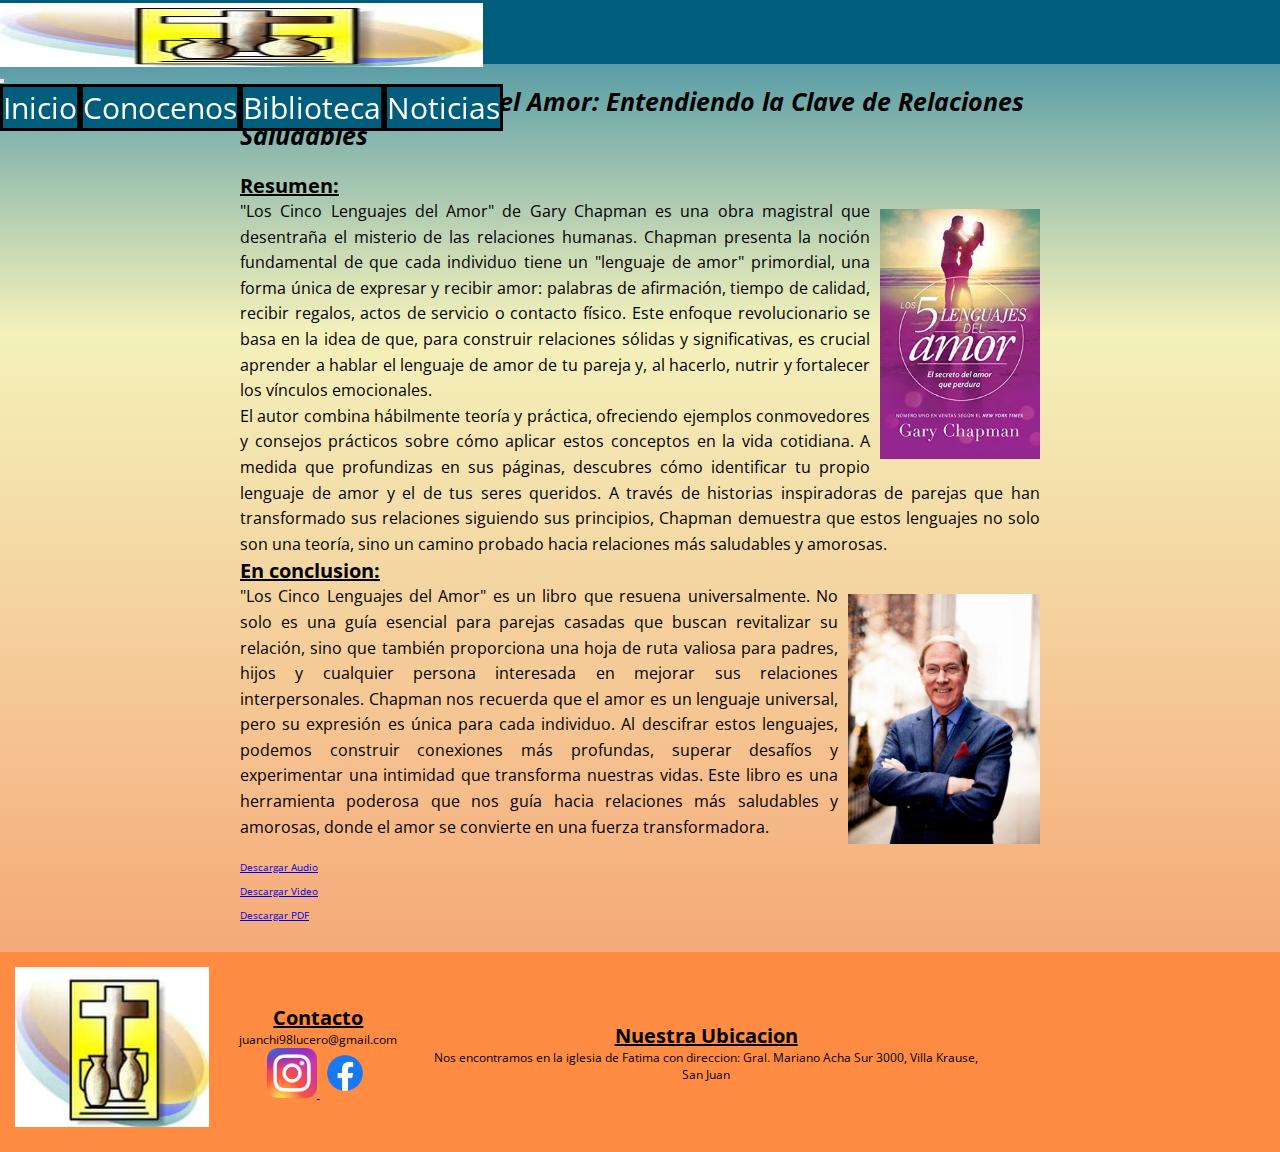
<file: pages/publicacion3.html>
<!DOCTYPE html>
<html lang="en">
<head>
    <meta charset="UTF-8">
    <meta name="viewport" content="width=device-width, initial-scale=1.0">
    <title>Los Cinco Lenguajes del Amor de Gary Chapman</title>

        <!-- favicon -->
<link rel="shortcut icon" href="../img/favicon.ico" type="image/x-icon" />

<meta name="description" content="¡Descubre los secretos detrás de relaciones más fuertes! En Los Cinco Lenguajes del Amor de Gary Chapman, encontrarás la clave para construir conexiones significativas con tu pareja.">
<meta name="keywords" content=" movimiento familiar, movimiento familiar cristiano, orientación familiar, familia cristiana, valores familiares, crianza cristiana, educación cristiana, valores cristianos, amor familiar, matrimonio cristiano, vida familiar,  Terapia de parejas, Lenguajes de amor, Consejería matrimonial cristiana, Gary Chapman, Los Cinco Lenguajes del Amor">

    <!-- fuentes -->
        <link rel="preconnect" href="https://fonts.googleapis.com">
        <link rel="preconnect" href="https://fonts.gstatic.com" crossorigin>
        <link href="https://fonts.googleapis.com/css2?family=Open+Sans:ital@0;1&display=swap" rel="stylesheet">

    <!-- bootstrap -->
    <link href="https://cdn.jsdelivr.net/npm/bootstrap@5.3.1/dist/css/bootstrap.min.css" rel="stylesheet" integrity="sha384-4bw+/aepP/YC94hEpVNVgiZdgIC5+VKNBQNGCHeKRQN+PtmoHDEXuppvnDJzQIu9" crossorigin="anonymous">
    
    <!-- animaciones -->
    <link
    rel="stylesheet"
    href="https://cdnjs.cloudflare.com/ajax/libs/animate.css/4.1.1/animate.min.css"
    />
    <!-- css main -->
    <link rel="stylesheet" href="../css/styles.css">
</head>
<body>
    <!-- empieza header -->
    <header>
        <nav class="navbar navbar-expand-md nav">
            <div class="container-fluid fullheight">
                <div class="contImagenNav">
                    <!-- logo esquinero -->
                    <img src="../img/logoCruz.jpeg" alt="logoCruz" class="logoNav">
                </div>
                <button class="navbar-toggler" type="button" data-bs-toggle="collapse" data-bs-target="#navbarNav" aria-controls="navbarNav" aria-expanded="false" aria-label="Toggle navigation">
                <span class="navbar-toggler-icon"></span>
                </button>
                <div class="collapse navbar-collapse navMovil" id="navbarNav">
                    <ul class="navbar-nav listaNav">
                        <li class="nav-item borderNav">
                            <a class="nav-link linkNav" href="../index.html">Inicio</a>
                        </li>
                        <li class="nav-item borderNav">
                            <a class="nav-link linkNav" href="../pages/conocenos.html">Conocenos</a>
                        </li>
                        <li class="nav-item borderNav">
                            <a class="nav-link linkNav" href="../pages/biblioteca.html">Biblioteca</a>
                        </li>
                        <li class="nav-item borderNav">
                            <a class="nav-link linkNav" href="../pages/noticias.html">Noticias</a>
                        </li>
                    </ul>
                </div>
        </nav>

    </header>
    
    <main class="container-publicacion">
        <div class="publicacion">
            <h1>Los Cinco Lenguajes del Amor: Entendiendo la Clave de Relaciones Saludables</h1>

            <h2>
                Resumen:
            </h2>
            <img src="../img/lenguajesAmor.jpg" alt="frente libro los 5 lenguajes del amor">
            <p>
                "Los Cinco Lenguajes del Amor" de Gary Chapman es una obra magistral que desentraña el misterio de las relaciones humanas. Chapman presenta la noción fundamental de que cada individuo tiene un "lenguaje de amor" primordial, una forma única de expresar y recibir amor: palabras de afirmación, tiempo de calidad, recibir regalos, actos de servicio o contacto físico. Este enfoque revolucionario se basa en la idea de que, para construir relaciones sólidas y significativas, es crucial aprender a hablar el lenguaje de amor de tu pareja y, al hacerlo, nutrir y fortalecer los vínculos emocionales.
            </p>
            <p>
                El autor combina hábilmente teoría y práctica, ofreciendo ejemplos conmovedores y consejos prácticos sobre cómo aplicar estos conceptos en la vida cotidiana. A medida que profundizas en sus páginas, descubres cómo identificar tu propio lenguaje de amor y el de tus seres queridos. A través de historias inspiradoras de parejas que han transformado sus relaciones siguiendo sus principios, Chapman demuestra que estos lenguajes no solo son una teoría, sino un camino probado hacia relaciones más saludables y amorosas.
            </p>
            <h2>
                En conclusion:
            </h2>
            <img src="../img/Gary_D._Chapman.jpg" alt="Gary Chapman">
            <p>
                "Los Cinco Lenguajes del Amor" es un libro que resuena universalmente. No solo es una guía esencial para parejas casadas que buscan revitalizar su relación, sino que también proporciona una hoja de ruta valiosa para padres, hijos y cualquier persona interesada en mejorar sus relaciones interpersonales. Chapman nos recuerda que el amor es un lenguaje universal, pero su expresión es única para cada individuo. Al descifrar estos lenguajes, podemos construir conexiones más profundas, superar desafíos y experimentar una intimidad que transforma nuestras vidas. Este libro es una herramienta poderosa que nos guía hacia relaciones más saludables y amorosas, donde el amor se convierte en una fuerza transformadora.
            </p>
            <div>
                <a href="audio.mp3" download>Descargar Audio</a>
                <a href="video.mp4" download>Descargar Video</a>
                <a href="documento.pdf" download>Descargar PDF</a>
            </div>
        </div>
    </main>


    <!-- empieza footer -->
    <footer>
        <div>
            <img src="../img/logoCruz.jpeg" alt="logoMovimiento" class="imgFooter">
        </div>
        <div class="divFooter">
            <div>
                <h2>
                    Contacto
                </h2>
                <p>
                    juanchi98lucero@gmail.com
                </p>
            </div>

            <div>
                <a href="https://www.instagram.com/mfcargentina/" target="_blank">
                    <img src="../img/instagram-logo.png" alt="instagram" class="linkRedes">
                </a>
                <a href="https://www.facebook.com/profile.php?id=100064451299163&locale=es_LA" target="_blank">
                    <img src="../img/facebook-logo-0.png" alt="facebook" class="linkRedes">
                </a>
            </div>
        </div>
        <div class="divFooter">
            <h2>
                Nuestra Ubicacion
            </h2>
            <p>
                Nos encontramos en la iglesia de Fatima con direccion:
                Gral. Mariano Acha Sur 3000, Villa Krause, San Juan
            </p>
        </div>
        <div>
            <iframe src="https://www.google.com/maps/embed?pb=!1m18!1m12!1m3!1d1201.8380865891916!2d-68.51959936343152!3d-31.570506246293135!2m3!1f0!2f0!3f0!3m2!1i1024!2i768!4f13.1!3m3!1m2!1s0x96811554a09dbf9d%3A0x270945c5ad77522a!2sIglesia%20De%20F%C3%A1tima!5e0!3m2!1ses-419!2sar!4v1691171758330!5m2!1ses-419!2sar" width="250px" style="border:0;" allowfullscreen="" loading="lazy" referrerpolicy="no-referrer-when-downgrade" class="mapaFooter"></iframe>
        </div>
    </footer>



    <!-- bootstrap -->
    <script src="https://cdn.jsdelivr.net/npm/bootstrap@5.3.1/dist/js/bootstrap.bundle.min.js" integrity="sha384-HwwvtgBNo3bZJJLYd8oVXjrBZt8cqVSpeBNS5n7C8IVInixGAoxmnlMuBnhbgrkm" crossorigin="anonymous"></script>
    
</body>
</html>
</file>
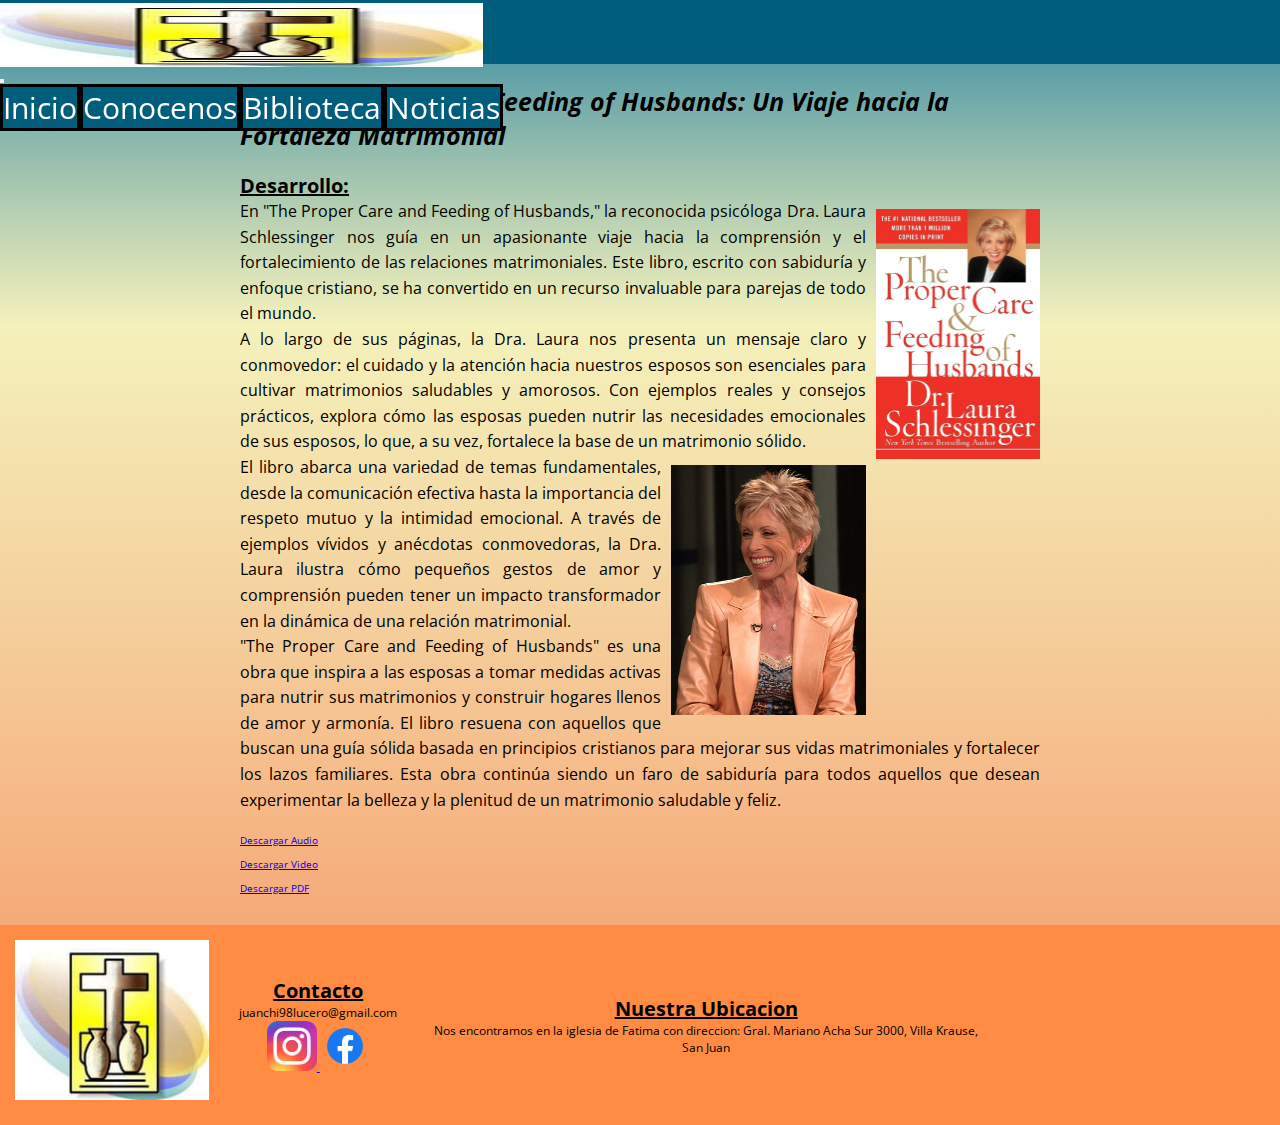
<file: pages/publicacion4.html>
<!DOCTYPE html>
<html lang="en">
<head>
    <meta charset="UTF-8">
    <meta name="viewport" content="width=device-width, initial-scale=1.0">
    <title>The Proper Care and Feeding of Husbands</title>

        <!-- favicon -->
<link rel="shortcut icon" href="../img/favicon.ico" type="image/x-icon" />

<meta name="description" content="¡Descubre el poder de un matrimonio fortalecido! En nuestro último artículo, exploraremos los consejos y las enseñanzas transformadoras del libro: The Proper Care and Feeding of Husbands de la Dra. Laura Schlessinger. Prepárate para un viaje que revitalizará tu relación matrimonial y te ayudará a construir un amor duradero y significativo.">
<meta name="keywords" content=" movimiento familiar, movimiento familiar cristiano, orientación familiar, familia cristiana, valores familiares, crianza cristiana, educación cristiana, valores cristianos, amor familiar, matrimonio cristiano, vida familiar, Terapia de parejas, Dra. Laura Schlessinger, Cuidado en el matrimonio, Intimidad emocional, Respeto mutuo, Fortalecimiento matrimonial">

    <!-- fuentes -->
        <link rel="preconnect" href="https://fonts.googleapis.com">
        <link rel="preconnect" href="https://fonts.gstatic.com" crossorigin>
        <link href="https://fonts.googleapis.com/css2?family=Open+Sans:ital@0;1&display=swap" rel="stylesheet">

    <!-- bootstrap -->
    <link href="https://cdn.jsdelivr.net/npm/bootstrap@5.3.1/dist/css/bootstrap.min.css" rel="stylesheet" integrity="sha384-4bw+/aepP/YC94hEpVNVgiZdgIC5+VKNBQNGCHeKRQN+PtmoHDEXuppvnDJzQIu9" crossorigin="anonymous">
    
    <!-- animaciones -->
    <link
    rel="stylesheet"
    href="https://cdnjs.cloudflare.com/ajax/libs/animate.css/4.1.1/animate.min.css"
    />
    <!-- css main -->
    <link rel="stylesheet" href="../css/styles.css">
</head>
<body>
    <!-- empieza header -->
    <header>
        <nav class="navbar navbar-expand-md nav">
            <div class="container-fluid fullheight">
                <div class="contImagenNav">
                    <!-- logo esquinero -->
                    <img src="../img/logoCruz.jpeg" alt="logoCruz" class="logoNav">
                </div>
                <button class="navbar-toggler" type="button" data-bs-toggle="collapse" data-bs-target="#navbarNav" aria-controls="navbarNav" aria-expanded="false" aria-label="Toggle navigation">
                <span class="navbar-toggler-icon"></span>
                </button>
                <div class="collapse navbar-collapse navMovil" id="navbarNav">
                    <ul class="navbar-nav listaNav">
                        <li class="nav-item borderNav">
                            <a class="nav-link linkNav" href="../index.html">Inicio</a>
                        </li>
                        <li class="nav-item borderNav">
                            <a class="nav-link linkNav" href="../pages/conocenos.html">Conocenos</a>
                        </li>
                        <li class="nav-item borderNav">
                            <a class="nav-link linkNav" href="../pages/biblioteca.html">Biblioteca</a>
                        </li>
                        <li class="nav-item borderNav">
                            <a class="nav-link linkNav" href="../pages/noticias.html">Noticias</a>
                        </li>
                    </ul>
                </div>
        </nav>

    </header>
    
    <main class="container-publicacion">
        <div class="publicacion">
            <h1>The Proper Care and Feeding of Husbands: Un Viaje hacia la Fortaleza Matrimonial</h1>
            <h2>
                Desarrollo:
            </h2>
            <img src="../img/careHusbands.jpg" alt="frente libro The Proper Care and Feeding of Husbands">
            <p>
                En "The Proper Care and Feeding of Husbands," la reconocida psicóloga Dra. Laura Schlessinger nos guía en un apasionante viaje hacia la comprensión y el fortalecimiento de las relaciones matrimoniales. Este libro, escrito con sabiduría y enfoque cristiano, se ha convertido en un recurso invaluable para parejas de todo el mundo.
            </p>
            <p>
                A lo largo de sus páginas, la Dra. Laura nos presenta un mensaje claro y conmovedor: el cuidado y la atención hacia nuestros esposos son esenciales para cultivar matrimonios saludables y amorosos. Con ejemplos reales y consejos prácticos, explora cómo las esposas pueden nutrir las necesidades emocionales de sus esposos, lo que, a su vez, fortalece la base de un matrimonio sólido.
            </p>
            <img src="../img/DrLauraSchlessingerByPhilKonstantin.jpg" alt="Dra. Laura Schlessinger">
            <p>
                El libro abarca una variedad de temas fundamentales, desde la comunicación efectiva hasta la importancia del respeto mutuo y la intimidad emocional. A través de ejemplos vívidos y anécdotas conmovedoras, la Dra. Laura ilustra cómo pequeños gestos de amor y comprensión pueden tener un impacto transformador en la dinámica de una relación matrimonial.
            </p>
            <p>
                "The Proper Care and Feeding of Husbands" es una obra que inspira a las esposas a tomar medidas activas para nutrir sus matrimonios y construir hogares llenos de amor y armonía. El libro resuena con aquellos que buscan una guía sólida basada en principios cristianos para mejorar sus vidas matrimoniales y fortalecer los lazos familiares. Esta obra continúa siendo un faro de sabiduría para todos aquellos que desean experimentar la belleza y la plenitud de un matrimonio saludable y feliz.            </p>

            <div>
                <a href="audio.mp3" download>Descargar Audio</a>
                <a href="video.mp4" download>Descargar Video</a>
                <a href="documento.pdf" download>Descargar PDF</a>
            </div>
        </div>
    </main>


    <!-- empieza footer -->
    <footer>
        <div>
            <img src="../img/logoCruz.jpeg" alt="logoMovimiento" class="imgFooter">
        </div>
        <div class="divFooter">
            <div>
                <h2>
                    Contacto
                </h2>
                <p>
                    juanchi98lucero@gmail.com
                </p>
            </div>

            <div>
                <a href="https://www.instagram.com/mfcargentina/" target="_blank">
                    <img src="../img/instagram-logo.png" alt="instagram" class="linkRedes">
                </a>
                <a href="https://www.facebook.com/profile.php?id=100064451299163&locale=es_LA" target="_blank">
                    <img src="../img/facebook-logo-0.png" alt="facebook" class="linkRedes">
                </a>
            </div>
        </div>
        <div class="divFooter">
            <h2>
                Nuestra Ubicacion
            </h2>
            <p>
                Nos encontramos en la iglesia de Fatima con direccion:
                Gral. Mariano Acha Sur 3000, Villa Krause, San Juan
            </p>
        </div>
        <div>
            <iframe src="https://www.google.com/maps/embed?pb=!1m18!1m12!1m3!1d1201.8380865891916!2d-68.51959936343152!3d-31.570506246293135!2m3!1f0!2f0!3f0!3m2!1i1024!2i768!4f13.1!3m3!1m2!1s0x96811554a09dbf9d%3A0x270945c5ad77522a!2sIglesia%20De%20F%C3%A1tima!5e0!3m2!1ses-419!2sar!4v1691171758330!5m2!1ses-419!2sar" width="250px" style="border:0;" allowfullscreen="" loading="lazy" referrerpolicy="no-referrer-when-downgrade" class="mapaFooter"></iframe>
        </div>
    </footer>



    <!-- bootstrap -->
    <script src="https://cdn.jsdelivr.net/npm/bootstrap@5.3.1/dist/js/bootstrap.bundle.min.js" integrity="sha384-HwwvtgBNo3bZJJLYd8oVXjrBZt8cqVSpeBNS5n7C8IVInixGAoxmnlMuBnhbgrkm" crossorigin="anonymous"></script>
    
</body>
</html>
</file>
<file: css/styles.css>
@charset "UTF-8";
/* colores generales*/
.fullheight {
  height: 100%;
}

.fullwidht {
  width: 100%;
}

.fullsize {
  height: 100%;
  width: 100%;
}

.margin-10 {
  margin: 10px;
}

.tam16px {
  font-size: 1.6rem;
}

.text-center {
  text-align: center;
}

.bold {
  font-weight: bold;
}

/* colores generales*/
.fullheight {
  height: 100%;
}

.fullwidht {
  width: 100%;
}

.fullsize {
  height: 100%;
  width: 100%;
}

.margin-10 {
  margin: 10px;
}

.tam16px {
  font-size: 1.6rem;
}

.text-center {
  text-align: center;
}

.bold {
  font-weight: bold;
}

header {
  height: 64px;
  background-color: #005E7C;
  position: sticky;
  top: 0px;
  z-index: 10;
}

/* nav */
.navbar {
  padding: 0px;
  height: 100%;
  display: flex;
  justify-content: space-between;
}

main {
  min-height: calc(100vh - 264px);
}

ul {
  margin: 0;
}

/* lista desplegable nav */
.navMovil {
  background-color: #005E7C;
}
.navMovil ul {
  display: flex;
  justify-content: space-evenly;
  align-items: center;
  height: 100%;
  list-style: none;
  width: 100%;
}
.navMovil ul li {
  border: 3px solid black;
  width: inherit;
  text-align: center;
}
.navMovil ul li a {
  color: white;
  text-decoration: none;
  font-size: 3rem;
}
.navMovil ul li:hover {
  background-color: #e0e0e0;
  color: #333;
}

/* div contenedor logo */
.contImagenNav {
  height: 100%;
  padding-top: 3px;
  padding-right: 20px;
  padding-bottom: 3px;
}
.contImagenNav img {
  height: 100%;
  width: 100%;
}

/* colores generales*/
.fullheight {
  height: 100%;
}

.fullwidht {
  width: 100%;
}

.fullsize {
  height: 100%;
  width: 100%;
}

.margin-10 {
  margin: 10px;
}

.tam16px {
  font-size: 1.6rem;
}

.text-center {
  text-align: center;
}

.bold {
  font-weight: bold;
}

footer {
  display: flex;
  height: 200px;
  background-color: #FF8C42;
  justify-content: space-around;
  max-width: 100%;
  overflow: auto;
}

.imgFooter {
  height: 80%;
  margin: 15px;
}

.divFooter {
  flex-direction: column;
  text-align: center;
  display: flex;
  align-items: center;
  justify-content: center;
  margin: 15px;
}
.divFooter h2 {
  font-size: 2rem;
  text-decoration: underline;
}
.divFooter p {
  font-size: 1.2rem;
}

.linkRedes {
  height: 50px;
  width: 50px;
}

.mapaFooter {
  height: 80%;
  margin: 15px;
}

/* colores generales*/
.fullheight {
  height: 100%;
}

.fullwidht {
  width: 100%;
}

.fullsize {
  height: 100%;
  width: 100%;
}

.margin-10 {
  margin: 10px;
}

.tam16px {
  font-size: 1.6rem;
}

.text-center {
  text-align: center;
}

.bold {
  font-weight: bold;
}

/* el titulo principal */
#index-h1 {
  font-size: 3rem;
  text-align: center;
  margin: 40px;
  font-style: italic;
}

.index-bienvenida {
  height: 200px;
  margin: 20px;
}
.index-bienvenida article {
  height: 100%;
  display: flex;
  align-items: center;
  justify-content: center;
}
.index-bienvenida article img {
  height: 100%;
}
.index-bienvenida article div {
  justify-content: center;
  text-align: center;
}
.index-bienvenida article div h2 {
  font-size: 2.5rem;
  font-style: italic;
}
.index-bienvenida article div p {
  font-size: 2rem;
  margin-left: 20px;
}

#index-secciones {
  display: grid;
  grid-template-columns: auto auto auto;
  justify-content: space-around;
  flex-wrap: wrap;
  grid-gap: 20px;
  padding: 10px;
}
#index-secciones a {
  display: flex;
  flex-direction: column;
  align-items: center;
  justify-content: center;
  height: 100%;
  text-decoration: none;
  color: inherit;
}
#index-secciones a article {
  border: 5px solid black;
  border-radius: 30px;
  padding: 15px;
  text-align: center;
  display: flex;
  flex-direction: column;
  justify-content: space-between;
  background-color: #96C9DC;
  max-width: 500px;
  height: 100%;
  width: 100%;
  box-sizing: border-box;
}
#index-secciones a article h3 {
  font-size: 2rem;
}
#index-secciones a article h4 {
  font-size: 1.8rem;
}

.fotoSeccionInico {
  overflow: auto;
  object-fit: cover;
  height: 100%;
  width: 100%;
}

/* colores generales*/
.fullheight {
  height: 100%;
}

.fullwidht {
  width: 100%;
}

.fullsize {
  height: 100%;
  width: 100%;
}

.margin-10 {
  margin: 10px;
}

.tam16px {
  font-size: 1.6rem;
}

.text-center {
  text-align: center;
}

.bold {
  font-weight: bold;
}

.container-publicacion {
  max-width: 800px;
  margin: 0 auto;
  padding: 20px;
}

.publicacion h1 {
  font-size: 2.5rem;
  margin-bottom: 20px;
  font-style: italic;
}
.publicacion h2 {
  font-size: 2rem;
  text-decoration: underline;
}
.publicacion p {
  font-size: 1.6rem;
  line-height: 1.6;
  text-align: justify;
}
.publicacion img {
  max-width: 50%;
  max-height: 250px;
  float: right;
  margin: 10px 0 10px 10px;
}
.publicacion div {
  margin-top: 20px;
}
.publicacion div a {
  display: block;
  margin-bottom: 10px;
}

/* colores generales*/
.fullheight {
  height: 100%;
}

.fullwidht {
  width: 100%;
}

.fullsize {
  height: 100%;
  width: 100%;
}

.margin-10 {
  margin: 10px;
}

.tam16px {
  font-size: 1.6rem;
}

.text-center {
  text-align: center;
}

.bold {
  font-weight: bold;
}

/* page conocenos */
.conocenos__padding {
  padding: 30px;
}
.conocenos__padding h1 {
  font-size: 3rem;
  font-style: italic;
}

.principalsection {
  display: grid;
  justify-content: center;
  align-items: center;
  grid-template-columns: 1fr 1fr;
  gap: 20px;
}
.principalsection div {
  display: grid;
  height: 100%;
  width: 100%;
  max-height: 250px;
  padding-right: 100px;
}
.principalsection div img {
  max-height: 250px;
  justify-self: end;
}

.text_imgCon {
  max-width: 100%;
  padding: 10px;
  box-sizing: border-box;
  display: flex;
  align-items: center;
}
.text_imgCon p {
  margin: 0;
  line-height: 1.5;
  word-wrap: break-word;
  max-height: 250px;
  max-width: 550px;
}

.secundariosection {
  display: grid;
  grid-template-columns: repeat(2, 1fr);
  grid-gap: 20px;
  justify-items: center;
}
.secundariosection div {
  max-width: 600px;
}

.conocenos-pandemia h2 {
  text-align: center;
}
.conocenos-pandemia article {
  display: flex;
  justify-content: center;
  align-items: center;
}
.conocenos-pandemia article div {
  display: flex;
  align-items: flex-start;
  max-width: 800px;
}
.conocenos-pandemia article div img {
  max-width: 50%;
  max-height: 50%;
  margin-left: 10px;
}

.colabors {
  display: grid;
  justify-content: space-around;
  flex-wrap: wrap;
  grid-template-columns: repeat(auto-fill, minmax(200px, 1fr));
  gap: 30px;
  padding: 30px;
}

.colabor {
  display: flex;
  align-items: center;
  max-width: 75%;
  max-height: 75%;
  gap: 10px;
}

.fotoColaborador {
  border-radius: 50%;
  max-width: 100%;
  height: 100%;
}

/* colores generales*/
.fullheight {
  height: 100%;
}

.fullwidht {
  width: 100%;
}

.fullsize {
  height: 100%;
  width: 100%;
}

.margin-10 {
  margin: 10px;
}

.tam16px {
  font-size: 1.6rem;
}

.text-center {
  text-align: center;
}

.bold {
  font-weight: bold;
}

.main__noticias {
  display: flex;
  flex-direction: column;
  align-items: center;
}
.main__noticias h1 {
  text-align: center;
  margin-top: 30px;
  font-size: 3rem;
  font-style: italic;
}
.main__noticias section {
  width: 100%;
  max-width: 600px;
  margin-bottom: 20px;
  margin: 20px 0;
}
.main__noticias section img {
  max-width: 100%;
  height: auto;
  display: block;
  margin: 0 auto 20px;
}
.main__noticias section img h2 {
  text-align: center;
  font-size: 2.5rem;
}
.main__noticias section p {
  line-height: 1.5;
  font-size: 1.6rem;
}

/* colores generales*/
.fullheight {
  height: 100%;
}

.fullwidht {
  width: 100%;
}

.fullsize {
  height: 100%;
  width: 100%;
}

.margin-10 {
  margin: 10px;
}

.tam16px {
  font-size: 1.6rem;
}

.text-center {
  text-align: center;
}

.bold {
  font-weight: bold;
}

.biblioteca {
  display: flex;
  flex-direction: column;
  justify-content: center;
  align-items: center;
}
.biblioteca h1 {
  font-size: 3rem;
  margin: 30px;
  font-style: italic;
}
.biblioteca section {
  flex: 1;
  padding: 20px;
  max-width: 800px;
  align-items: center;
  justify-content: center;
}
.biblioteca section h2 {
  font-size: 2.5rem;
  text-decoration: underline;
}
.biblioteca section div a {
  display: grid;
  grid-template-columns: 30% 70%;
  grid-template-rows: auto auto;
  text-decoration: none;
  color: inherit;
  border: 3px solid black;
  padding: 10px;
  margin: 10px 0;
  align-items: center;
  column-gap: 20px;
}
.biblioteca section div img {
  max-width: 100%;
  max-height: 250px;
  height: auto;
  grid-row: span 2;
}
.biblioteca section div h3 {
  margin: 0;
  display: flex;
  flex-direction: column;
  justify-content: center;
  height: 100%;
  max-width: 90%;
  font-size: 2rem;
  margin-top: 0;
}
.biblioteca section div p {
  margin: 0;
  display: flex;
  flex-direction: column;
  justify-content: center;
  max-height: 100%;
  max-width: 90%;
  font-size: 1.6rem;
  margin-top: 0;
  overflow: hidden;
  text-overflow: ellipsis;
}

/* colores generales*/
.fullheight {
  height: 100%;
}

.fullwidht {
  width: 100%;
}

.fullsize {
  height: 100%;
  width: 100%;
}

.margin-10 {
  margin: 10px;
}

.tam16px {
  font-size: 1.6rem;
}

.text-center {
  text-align: center;
}

.bold {
  font-weight: bold;
}

/* media para movil */
@media (max-width: 768px) { /* Ocultar en pantallas más pequeñas que 768px de ancho */
  .mapaFooter {
    display: none;
  }
  .imgFooter {
    display: none;
  }
  #index-secciones {
    grid-template-columns: 1fr;
    margin: 30px 10%;
    justify-items: center;
  }
  #index-secciones article {
    text-align: center;
    max-width: 90%;
  }
  .principalsection {
    grid-template-columns: 1fr;
  }
  .principalsection div {
    justify-content: center;
    padding-right: 0px;
  }
  .secundariosection {
    grid-template-columns: 1fr;
  }
  .conocenos-pandemia article {
    display: flex;
    flex-direction: column;
    align-items: center;
  }
  .conocenos-pandemia article div {
    display: flex;
    flex-direction: column;
    align-items: center;
    text-align: center;
  }
  .conocenos-pandemia article div img {
    max-width: 80%;
    max-height: 80%;
    align-self: center;
    margin-top: 10px;
    margin-left: 0;
    display: block;
  }
  .main__noticias {
    grid-template-columns: 1fr;
  }
  .main__noticias section {
    padding: 15px;
  }
  .publicacion {
    padding: 10px;
  }
  .publicacion img {
    float: none;
    margin: 0;
    max-width: 100%;
  }
  .biblioteca section h2 {
    text-align: center;
  }
  .biblioteca section div a {
    grid-template-columns: auto;
    justify-items: center;
    margin: 20px;
  }
}
* {
  margin: 0;
  padding: 0;
}

html {
  font-size: 62.5%;
  font-family: "Open Sans", sans-serif;
  background: rgb(246, 142, 95);
  background: linear-gradient(0deg, rgba(246, 142, 95, 0.9037990196) 0%, rgb(244, 241, 187) 71%, rgba(38, 129, 158, 0.8057598039) 100%);
}

body {
  width: 100%;
  margin: 0;
  padding: 0;
  background: rgb(246, 142, 95);
  background: linear-gradient(0deg, rgba(246, 142, 95, 0.9037990196) 0%, rgb(244, 241, 187) 71%, rgba(38, 129, 158, 0.8057598039) 100%);
}

/*# sourceMappingURL=styles.css.map */
</file>
